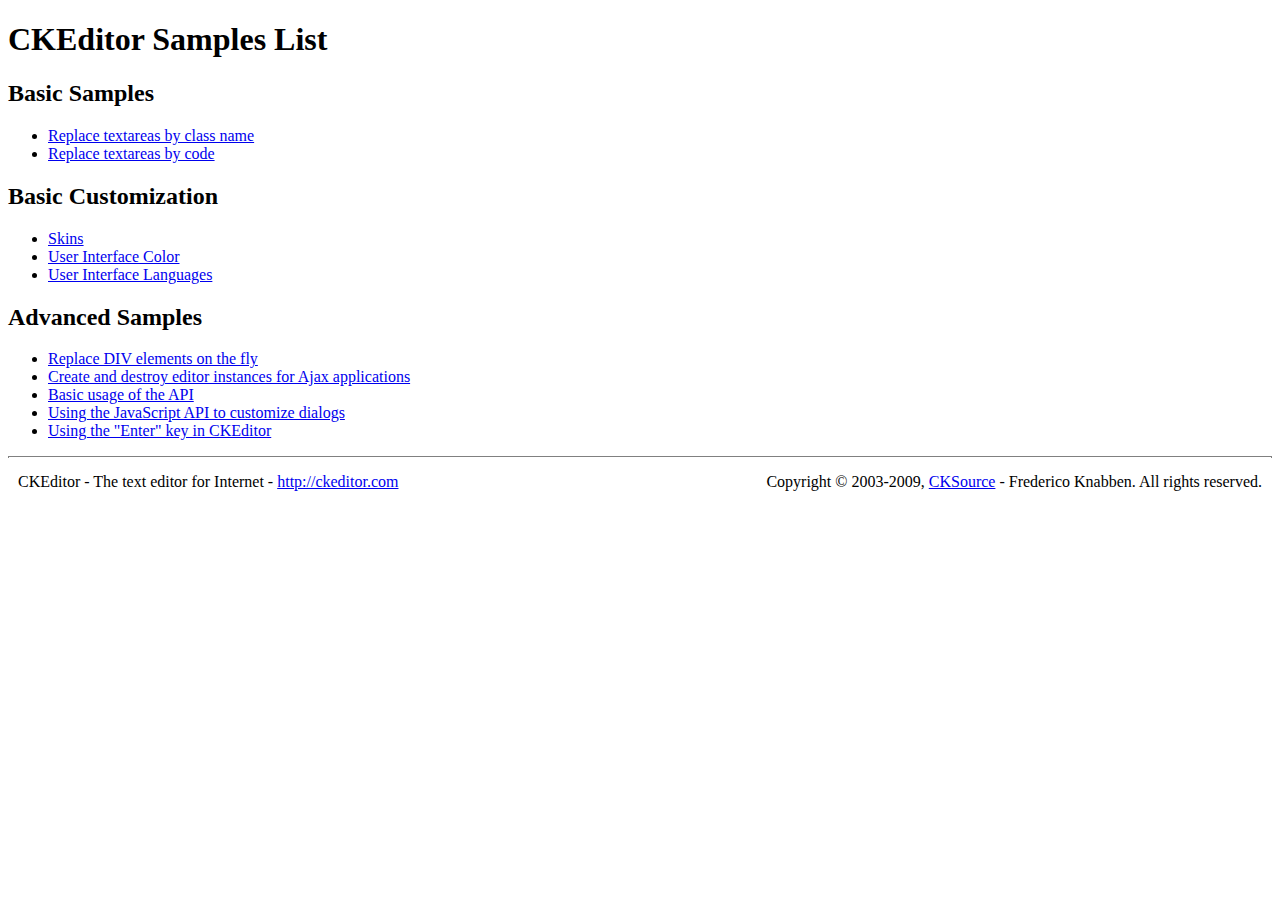
<file: ckeditor/_samples/index.html>
<!DOCTYPE html PUBLIC "-//W3C//DTD XHTML 1.0 Transitional//EN" "http://www.w3.org/TR/xhtml1/DTD/xhtml1-transitional.dtd">
<!--
Copyright (c) 2003-2009, CKSource - Frederico Knabben. All rights reserved.
For licensing, see LICENSE.html or http://ckeditor.com/license
-->
<html xmlns="http://www.w3.org/1999/xhtml">
<head>
	<title>Samples List - CKEditor</title>
	<link type="text/css" rel="stylesheet" href="sample.css" />
</head>
<body>
	<h1>
		CKEditor Samples List
	</h1>
	<h2>
		Basic Samples
	</h2>
	<ul>
		<li><a href="replacebyclass.html">Replace textareas by class name</a></li>
		<li><a href="replacebycode.html">Replace textareas by code</a></li>
	</ul>
	<h2>
		Basic Customization
	</h2>
	<ul>
		<li><a href="skins.html">Skins</a></li>
		<li><a href="ui_color.html">User Interface Color</a></li>
		<li><a href="ui_languages.html">User Interface Languages</a></li>
	</ul>
	<h2>
		Advanced Samples
	</h2>
	<ul>
		<li><a href="divreplace.html">Replace DIV elements on the fly</a>&nbsp; </li>
		<li><a href="ajax.html">Create and destroy editor instances for Ajax applications</a></li>
		<li><a href="api.html">Basic usage of the API</a></li>
		<li><a href="api_dialog.html">Using the JavaScript API to customize dialogs</a></li>
		<li><a href="enterkey.html">Using the "Enter" key in CKEditor</a></li>
	</ul>
	<div id="footer">
		<hr />
		<p>
			CKEditor - The text editor for Internet - <a href="http://ckeditor.com/">http://ckeditor.com</a>
		</p>
		<p id="copy">
			Copyright &copy; 2003-2009, <a href="http://cksource.com/">CKSource</a> - Frederico Knabben. All rights reserved.
		</p>
	</div>
</body>
</html>
</file>
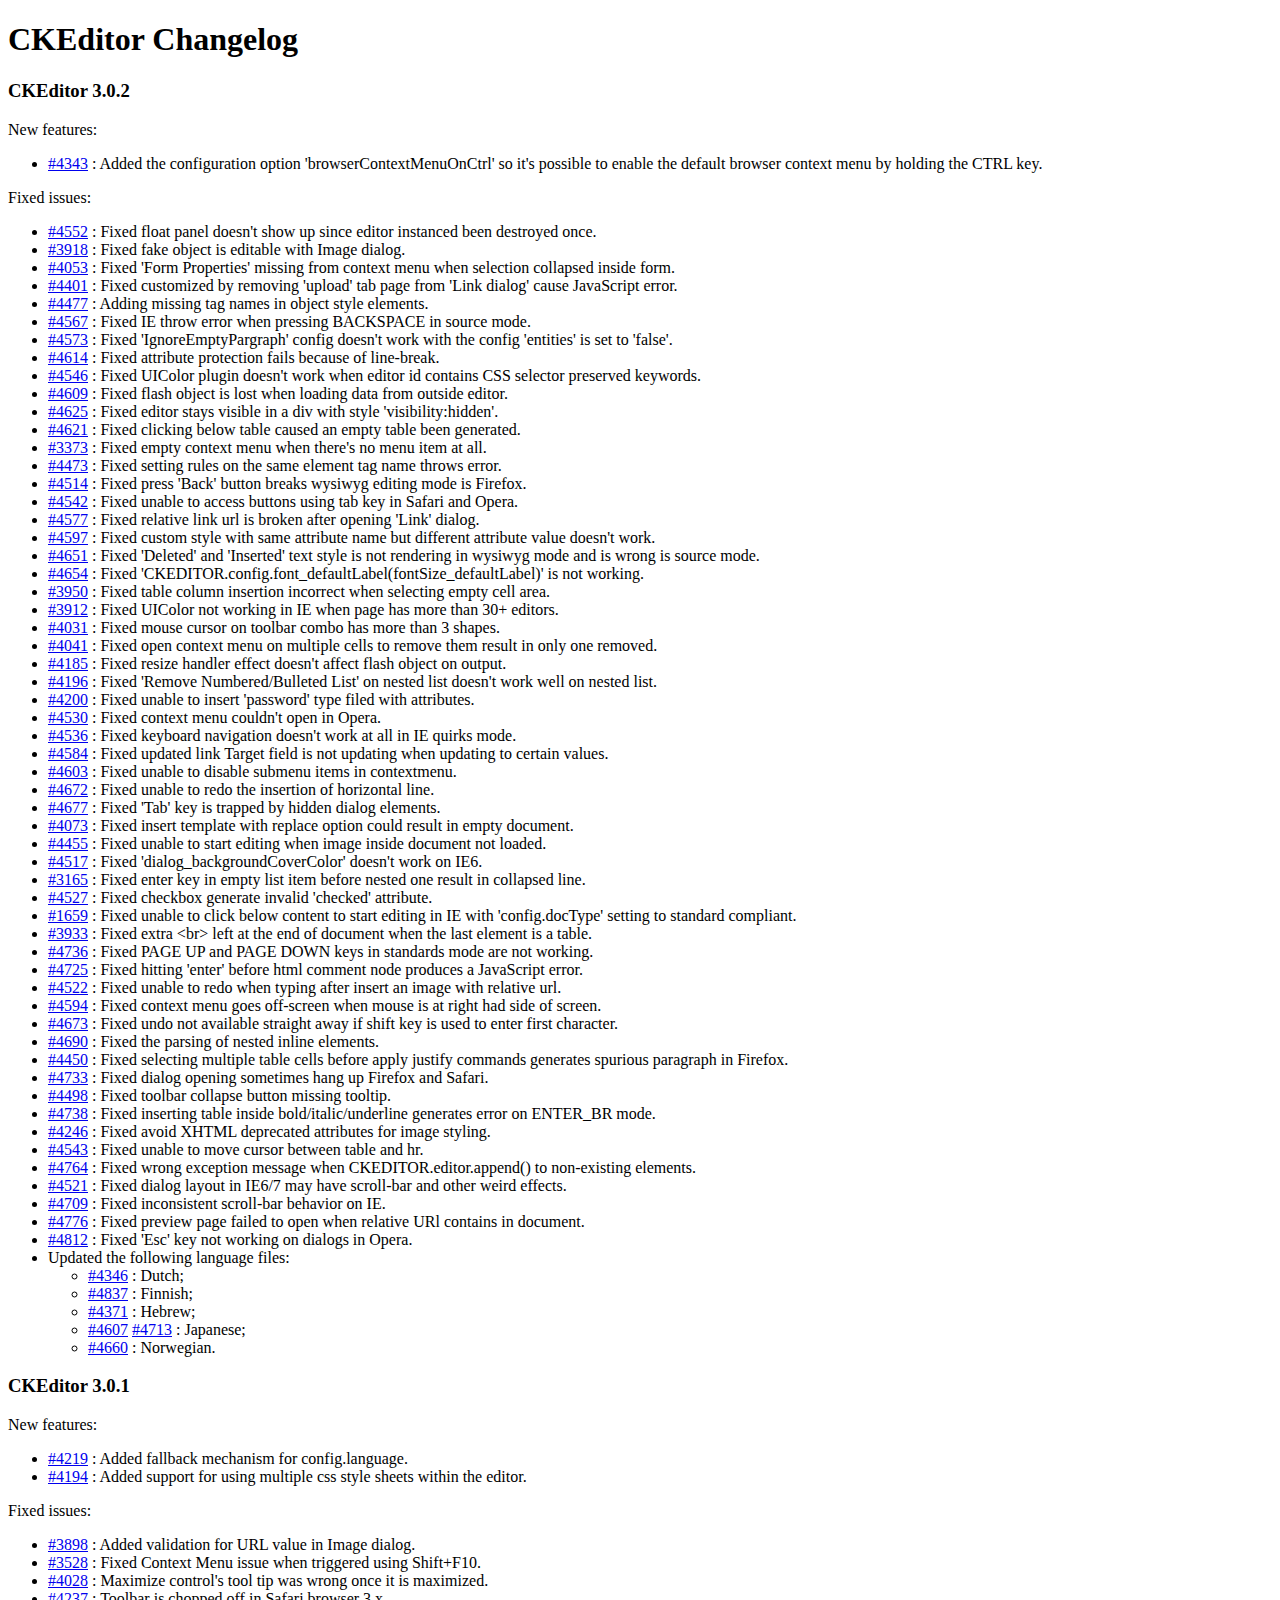
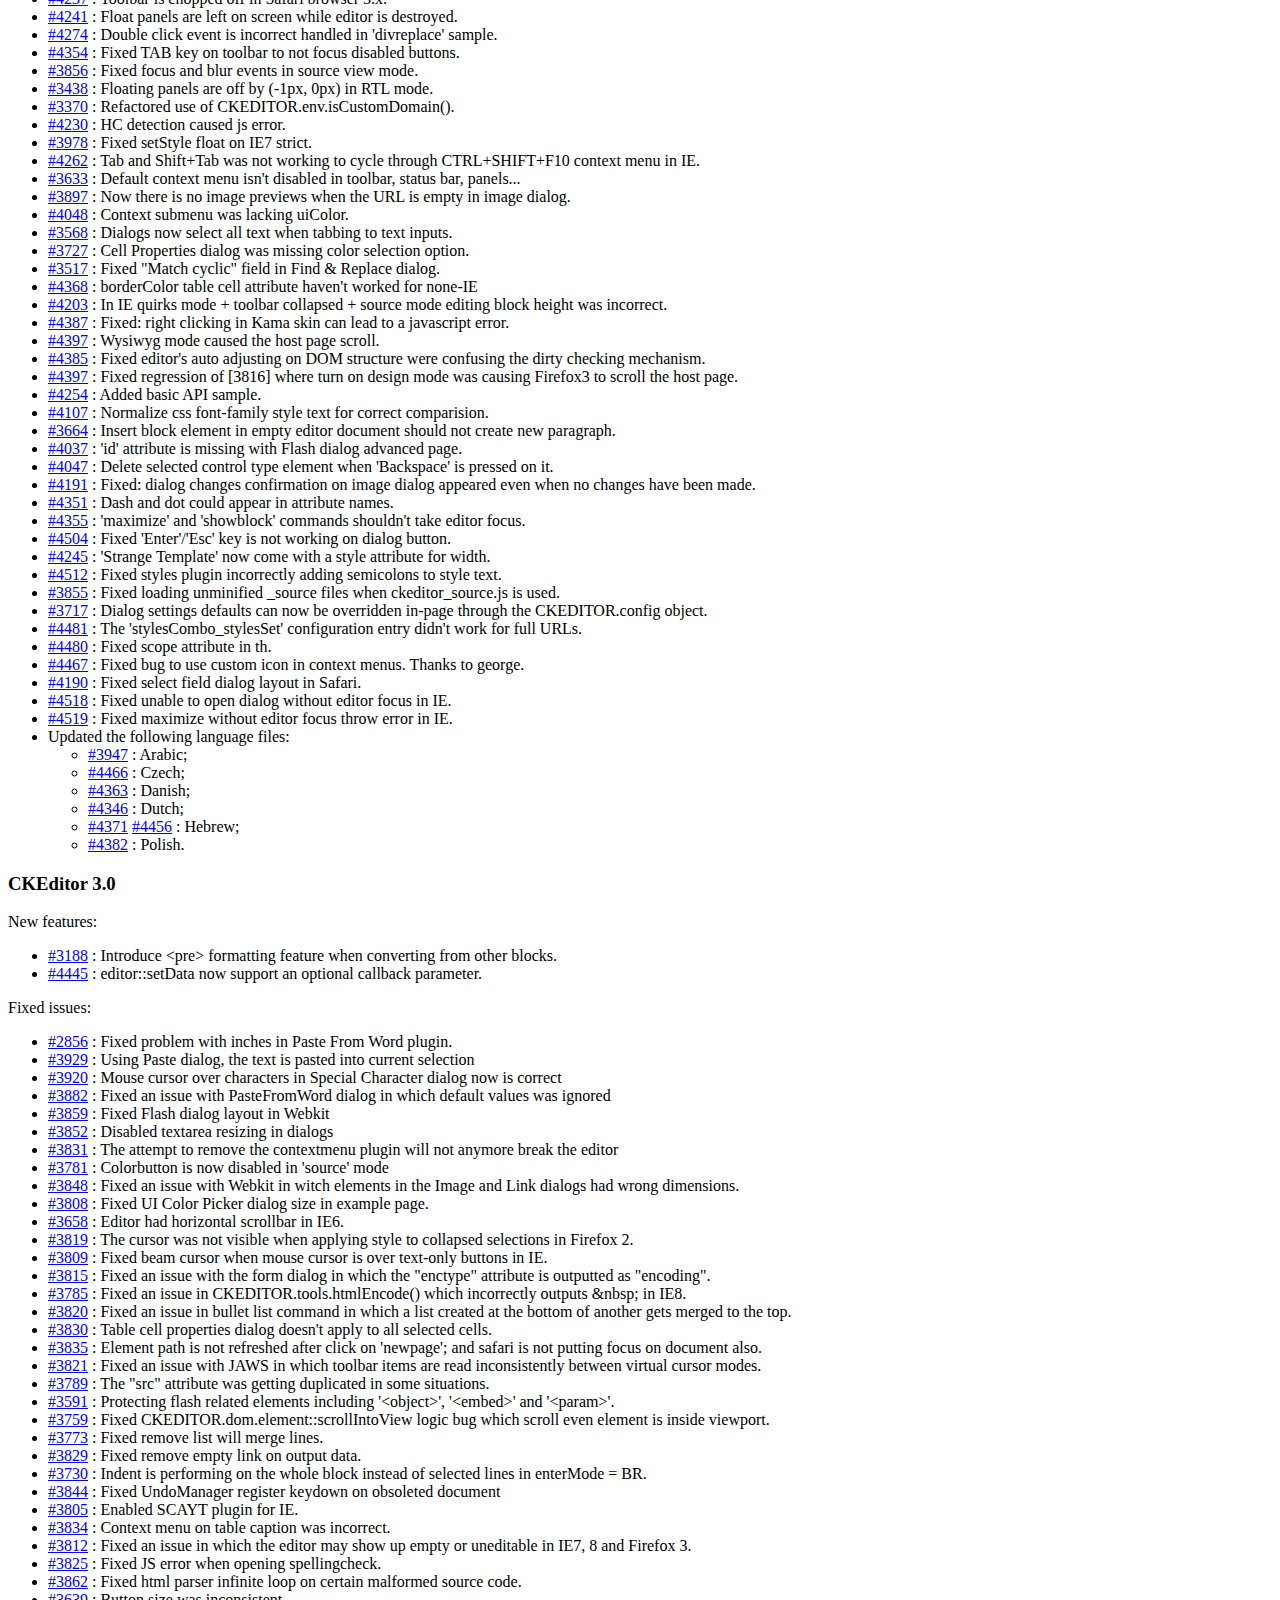
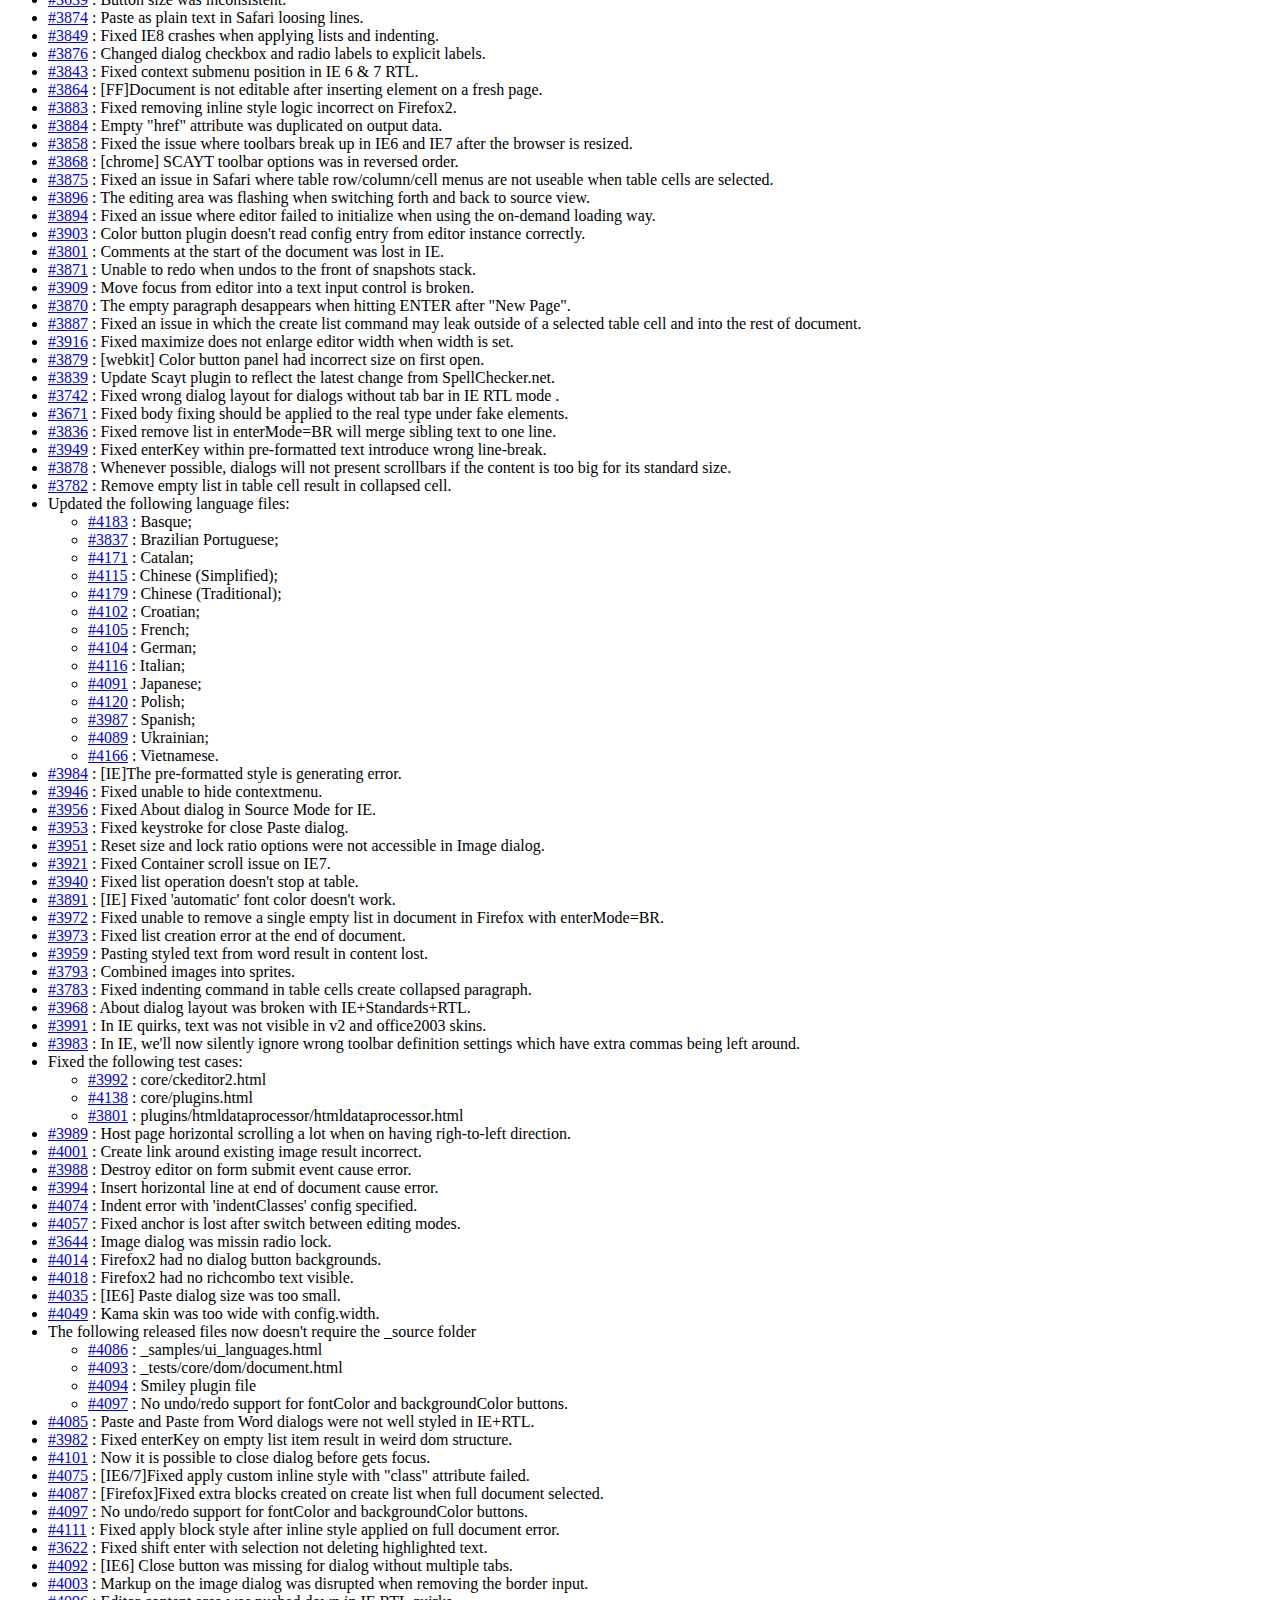
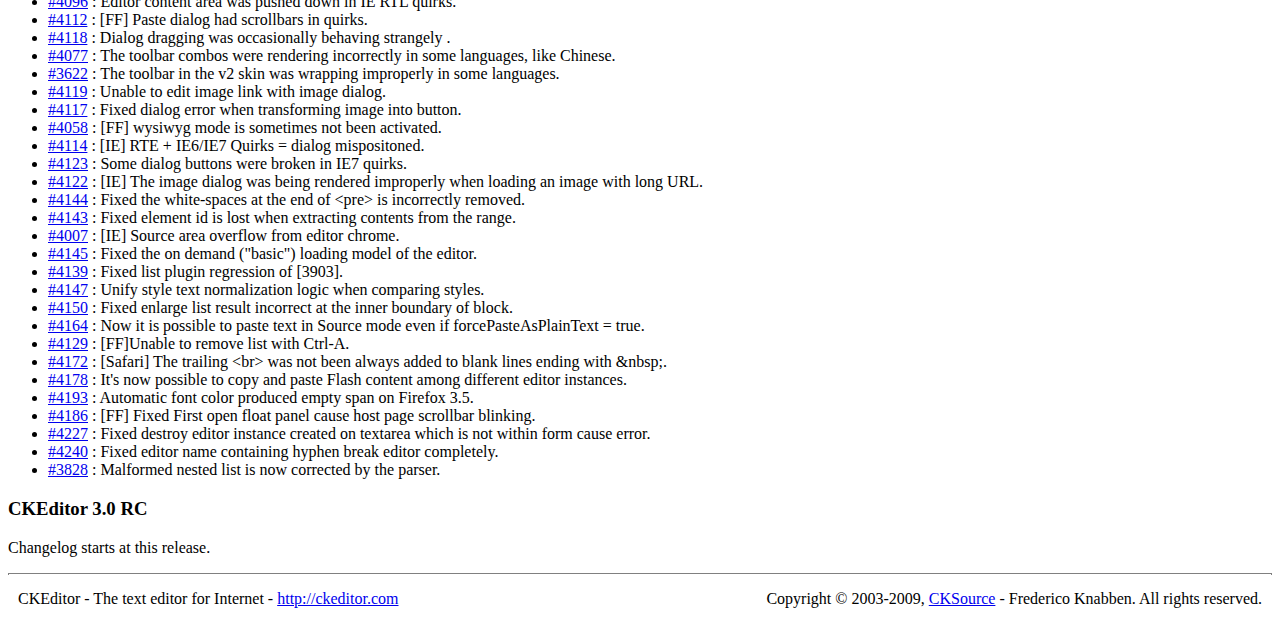
<file: ckeditor/CHANGES.html>
<!DOCTYPE html PUBLIC "-//W3C//DTD XHTML 1.0 Transitional//EN" "http://www.w3.org/TR/xhtml1/DTD/xhtml1-transitional.dtd">
<!--
Copyright (c) 2003-2009, CKSource - Frederico Knabben. All rights reserved.
For licensing, see LICENSE.html or http://ckeditor.com/license
-->
<html xmlns="http://www.w3.org/1999/xhtml">
<head>
	<title>Changelog - CKEditor</title>
	<meta http-equiv="content-type" content="text/html; charset=utf-8" />
	<style type="text/css">

#footer hr
{
	margin: 10px 0 15px 0;
	height: 1px;
	border: solid 1px gray;
	border-bottom: none;
}

#footer p
{
	margin: 0 10px 10px 10px;
	float: left;
}

#footer #copy
{
	float: right;
}

	</style>
</head>
<body>
	<h1>
		CKEditor Changelog
	</h1>
	<h3>
		CKEditor 3.0.2</h3>
	<p>
		New features:</p>
	<ul>
		<li><a href="http://dev.fckeditor.net/ticket/4343">#4343</a> : Added the configuration option &#39;browserContextMenuOnCtrl&#39; so it&#39;s possible to enable the default browser context menu by holding the CTRL key.</li>
	</ul>
	<p>
		Fixed issues:</p>
	<ul>
		<li><a href="http://dev.fckeditor.net/ticket/4552">#4552</a> : Fixed float panel doesn't show up since editor instanced been destroyed once.</li>
		<li><a href="http://dev.fckeditor.net/ticket/3918">#3918</a> : Fixed fake object is editable with Image dialog.</li>
		<li><a href="http://dev.fckeditor.net/ticket/4053">#4053</a> : Fixed 'Form Properties' missing from context menu when selection collapsed inside form.</li>
		<li><a href="http://dev.fckeditor.net/ticket/4401">#4401</a> : Fixed customized by removing 'upload' tab page from 'Link dialog' cause JavaScript error.</li>
		<li><a href="http://dev.fckeditor.net/ticket/4477">#4477</a> : Adding missing tag names in object style elements.</li>
		<li><a href="http://dev.fckeditor.net/ticket/4567">#4567</a> : Fixed IE throw error when pressing BACKSPACE in source mode.</li>
		<li><a href="http://dev.fckeditor.net/ticket/4573">#4573</a> : Fixed 'IgnoreEmptyPargraph' config doesn't work with the config 'entities' is set to 'false'.</li>
		<li><a href="http://dev.fckeditor.net/ticket/4614">#4614</a> : Fixed attribute protection fails because of line-break.</li>
		<li><a href="http://dev.fckeditor.net/ticket/4546">#4546</a> : Fixed UIColor plugin doesn't work when editor id contains CSS selector preserved keywords.</li>
		<li><a href="http://dev.fckeditor.net/ticket/4609">#4609</a> : Fixed flash object is lost when loading data from outside editor.</li>
		<li><a href="http://dev.fckeditor.net/ticket/4625">#4625</a> : Fixed editor stays visible in a div with style 'visibility:hidden'.</li>
		<li><a href="http://dev.fckeditor.net/ticket/4621">#4621</a> : Fixed clicking below table caused an empty table been generated.</li>
		<li><a href="http://dev.fckeditor.net/ticket/3373">#3373</a> : Fixed empty context menu when there's no menu item at all.</li>
		<li><a href="http://dev.fckeditor.net/ticket/4473">#4473</a> : Fixed setting rules on the same element tag name throws error.</li>
		<li><a href="http://dev.fckeditor.net/ticket/4514">#4514</a> : Fixed press 'Back' button breaks wysiwyg editing mode is Firefox.</li>
		<li><a href="http://dev.fckeditor.net/ticket/4542">#4542</a> : Fixed unable to access buttons using tab key in Safari and Opera.</li>
		<li><a href="http://dev.fckeditor.net/ticket/4577">#4577</a> : Fixed relative link url is broken after opening 'Link' dialog.</li>
		<li><a href="http://dev.fckeditor.net/ticket/4597">#4597</a> : Fixed custom style with same attribute name but different attribute value doesn't work.</li>
		<li><a href="http://dev.fckeditor.net/ticket/4651">#4651</a> : Fixed 'Deleted' and 'Inserted' text style is not rendering in wysiwyg mode and is wrong is source mode.</li>
		<li><a href="http://dev.fckeditor.net/ticket/4654">#4654</a> : Fixed 'CKEDITOR.config.font_defaultLabel(fontSize_defaultLabel)' is not working.</li>
		<li><a href="http://dev.fckeditor.net/ticket/3950">#3950</a> : Fixed table column insertion incorrect when selecting empty cell area.</li>
		<li><a href="http://dev.fckeditor.net/ticket/3912">#3912</a> : Fixed UIColor not working in IE when page has more than 30+ editors.</li>
		<li><a href="http://dev.fckeditor.net/ticket/4031">#4031</a> : Fixed mouse cursor on toolbar combo has more than 3 shapes.</li>
		<li><a href="http://dev.fckeditor.net/ticket/4041">#4041</a> : Fixed open context menu on multiple cells to remove them result in only one removed.</li>
		<li><a href="http://dev.fckeditor.net/ticket/4185">#4185</a> : Fixed resize handler effect doesn't affect flash object on output.</li>
		<li><a href="http://dev.fckeditor.net/ticket/4196">#4196</a> : Fixed 'Remove Numbered/Bulleted List' on nested list doesn't work well on nested list.</li>
		<li><a href="http://dev.fckeditor.net/ticket/4200">#4200</a> : Fixed unable to insert 'password' type filed with attributes.</li>
		<li><a href="http://dev.fckeditor.net/ticket/4530">#4530</a> : Fixed context menu couldn't open in Opera.</li>
		<li><a href="http://dev.fckeditor.net/ticket/4536">#4536</a> : Fixed keyboard navigation doesn't work at all in IE quirks mode.</li>
		<li><a href="http://dev.fckeditor.net/ticket/4584">#4584</a> : Fixed updated link Target field is not updating when updating to certain values.</li>
		<li><a href="http://dev.fckeditor.net/ticket/4603">#4603</a> : Fixed unable to disable submenu items in contextmenu.</li>
		<li><a href="http://dev.fckeditor.net/ticket/4672">#4672</a> : Fixed unable to redo the insertion of horizontal line.</li>
		<li><a href="http://dev.fckeditor.net/ticket/4677">#4677</a> : Fixed 'Tab' key is trapped by hidden dialog elements.</li>
		<li><a href="http://dev.fckeditor.net/ticket/4073">#4073</a> : Fixed insert template with replace option could result in empty document.</li>
		<li><a href="http://dev.fckeditor.net/ticket/4455">#4455</a> : Fixed unable to start editing when image inside document not loaded.</li>
		<li><a href="http://dev.fckeditor.net/ticket/4517">#4517</a> : Fixed 'dialog_backgroundCoverColor' doesn't work on IE6.</li>
		<li><a href="http://dev.fckeditor.net/ticket/3165">#3165</a> : Fixed enter key in empty list item before nested one result in collapsed line.</li>
		<li><a href="http://dev.fckeditor.net/ticket/4527">#4527</a> : Fixed checkbox generate invalid 'checked' attribute.</li>
		<li><a href="http://dev.fckeditor.net/ticket/1659">#1659</a> : Fixed unable to click below content to start editing in IE with 'config.docType' setting to standard compliant.</li>
		<li><a href="http://dev.fckeditor.net/ticket/3933">#3933</a> : Fixed extra &lt;br&gt; left at the end of document when the last element is a table.</li>
		<li><a href="http://dev.fckeditor.net/ticket/4736">#4736</a> : Fixed PAGE UP and PAGE DOWN keys in standards mode are not working.</li>
		<li><a href="http://dev.fckeditor.net/ticket/4725">#4725</a> : Fixed hitting 'enter' before html comment node produces a JavaScript error.</li>
		<li><a href="http://dev.fckeditor.net/ticket/4522">#4522</a> : Fixed unable to redo when typing after insert an image with relative url.</li>
		<li><a href="http://dev.fckeditor.net/ticket/4594">#4594</a> : Fixed context menu goes off-screen when mouse is at right had side of screen.</li>
		<li><a href="http://dev.fckeditor.net/ticket/4673">#4673</a> : Fixed undo not available straight away if shift key is used to enter first character.</li>
		<li><a href="http://dev.fckeditor.net/ticket/4690">#4690</a> : Fixed the parsing of nested inline elements.</li>
		<li><a href="http://dev.fckeditor.net/ticket/4450">#4450</a> : Fixed selecting multiple table cells before apply justify commands generates spurious paragraph in Firefox.</li>
		<li><a href="http://dev.fckeditor.net/ticket/4733">#4733</a> : Fixed dialog opening sometimes hang up Firefox and Safari.</li>
		<li><a href="http://dev.fckeditor.net/ticket/4498">#4498</a> : Fixed toolbar collapse button missing tooltip.</li>
		<li><a href="http://dev.fckeditor.net/ticket/4738">#4738</a> : Fixed inserting table inside bold/italic/underline generates error on ENTER_BR mode.</li>
		<li><a href="http://dev.fckeditor.net/ticket/4246">#4246</a> : Fixed avoid XHTML deprecated attributes for image styling.</li>
		<li><a href="http://dev.fckeditor.net/ticket/4543">#4543</a> : Fixed unable to move cursor between table and hr.</li>
		<li><a href="http://dev.fckeditor.net/ticket/4764">#4764</a> : Fixed wrong exception message when CKEDITOR.editor.append() to non-existing elements.</li>
		<li><a href="http://dev.fckeditor.net/ticket/4521">#4521</a> : Fixed dialog layout in IE6/7 may have scroll-bar and other weird effects.</li>
		<li><a href="http://dev.fckeditor.net/ticket/4709">#4709</a> : Fixed inconsistent scroll-bar behavior on IE.</li>
		<li><a href="http://dev.fckeditor.net/ticket/4776">#4776</a> : Fixed preview page failed to open when relative URl contains in document.</li>
		<li><a href="http://dev.fckeditor.net/ticket/4812">#4812</a> : Fixed 'Esc' key not working on dialogs in Opera.</li>
		<li>Updated the following language files:<ul>
			<li><a href="http://dev.fckeditor.net/ticket/4346">#4346</a> : Dutch;</li>
			<li><a href="http://dev.fckeditor.net/ticket/4837">#4837</a> : Finnish;</li>
			<li><a href="http://dev.fckeditor.net/ticket/4371">#4371</a> : Hebrew;</li>
			<li><a href="http://dev.fckeditor.net/ticket/4371">#4607</a> <a href="http://dev.fckeditor.net/ticket/4713">#4713</a> : Japanese;</li>
			<li><a href="http://dev.fckeditor.net/ticket/4660">#4660</a> : Norwegian.</li>
		</ul></li>
	</ul>
	<h3>
		CKEditor 3.0.1</h3>
	<p>
		New features:</p>
	<ul>
		<li><a href="http://dev.fckeditor.net/ticket/4219">#4219</a> : Added fallback mechanism for config.language.</li>
		<li><a href="http://dev.fckeditor.net/ticket/4194">#4194</a> : Added support for using multiple css style sheets within the editor.</li>
	</ul>
	<p>
		Fixed issues:</p>
	<ul>
		<li><a href="http://dev.fckeditor.net/ticket/3898">#3898</a> : Added validation for URL value in Image dialog.</li>
		<li><a href="http://dev.fckeditor.net/ticket/3528">#3528</a> : Fixed Context Menu issue when triggered using Shift+F10.</li>
		<li><a href="http://dev.fckeditor.net/ticket/4028">#4028</a> : Maximize control's tool tip was wrong once it is maximized.</li>
		<li><a href="http://dev.fckeditor.net/ticket/4237">#4237</a> : Toolbar is chopped off in Safari browser 3.x.</li>
		<li><a href="http://dev.fckeditor.net/ticket/4241">#4241</a> : Float panels are left on screen while editor is destroyed.</li>
		<li><a href="http://dev.fckeditor.net/ticket/4274">#4274</a> : Double click event is incorrect handled in 'divreplace' sample.</li>
		<li><a href="http://dev.fckeditor.net/ticket/4354">#4354</a> : Fixed TAB key on toolbar to not focus disabled buttons.</li>
		<li><a href="http://dev.fckeditor.net/ticket/3856">#3856</a> : Fixed focus and blur events in source view mode.</li>
		<li><a href="http://dev.fckeditor.net/ticket/3438">#3438</a> : Floating panels are off by (-1px, 0px) in RTL mode.</li>
		<li><a href="http://dev.fckeditor.net/ticket/3370">#3370</a> : Refactored use of CKEDITOR.env.isCustomDomain().</li>
		<li><a href="http://dev.fckeditor.net/ticket/4230">#4230</a> : HC detection caused js error.</li>
		<li><a href="http://dev.fckeditor.net/ticket/3978">#3978</a> : Fixed setStyle float on IE7 strict.</li>
		<li><a href="http://dev.fckeditor.net/ticket/4262">#4262</a> : Tab and Shift+Tab was not working to cycle through CTRL+SHIFT+F10 context menu in IE.</li>
		<li><a href="http://dev.fckeditor.net/ticket/3633">#3633</a> : Default context menu isn't disabled in toolbar, status bar, panels...</li>
		<li><a href="http://dev.fckeditor.net/ticket/3897">#3897</a> : Now there is no image previews when the URL is empty in image dialog.</li>
		<li><a href="http://dev.fckeditor.net/ticket/4048">#4048</a> : Context submenu was lacking uiColor.</li>
		<li><a href="http://dev.fckeditor.net/ticket/3568">#3568</a> : Dialogs now select all text when tabbing to text inputs.</li>
		<li><a href="http://dev.fckeditor.net/ticket/3727">#3727</a> : Cell Properties dialog was missing color selection option.</li>
		<li><a href="http://dev.fckeditor.net/ticket/3517">#3517</a> : Fixed "Match cyclic" field in Find & Replace dialog.</li>
		<li><a href="http://dev.fckeditor.net/ticket/4368">#4368</a> : borderColor table cell attribute haven't worked for none-IE</li>
		<li><a href="http://dev.fckeditor.net/ticket/4203">#4203</a> : In IE quirks mode + toolbar collapsed + source mode editing block height was incorrect.</li>
		<li><a href="http://dev.fckeditor.net/ticket/4387">#4387</a> : Fixed: right clicking in Kama skin can lead to a javascript error.</li>
		<li><a href="http://dev.fckeditor.net/ticket/4397">#4397</a> : Wysiwyg mode caused the host page scroll.</li>
		<li><a href="http://dev.fckeditor.net/ticket/4385">#4385</a> : Fixed editor's auto adjusting on DOM structure were confusing the dirty checking mechanism.</li>
		<li><a href="http://dev.fckeditor.net/ticket/4397">#4397</a> : Fixed regression of [3816] where turn on design mode was causing Firefox3 to scroll the host page.</li>
		<li><a href="http://dev.fckeditor.net/ticket/4254">#4254</a> : Added basic API sample.</li>
		<li><a href="http://dev.fckeditor.net/ticket/4107">#4107</a> : Normalize css font-family style text for correct comparision.</li>
		<li><a href="http://dev.fckeditor.net/ticket/3664">#3664</a> : Insert block element in empty editor document should not create new paragraph.</li>
		<li><a href="http://dev.fckeditor.net/ticket/4037">#4037</a> : 'id' attribute is missing with Flash dialog advanced page.</li>
		<li><a href="http://dev.fckeditor.net/ticket/4047">#4047</a> : Delete selected control type element when 'Backspace' is pressed on it.</li>
		<li><a href="http://dev.fckeditor.net/ticket/4191">#4191</a> : Fixed: dialog changes confirmation on image dialog appeared even when no changes have been made.</li>
		<li><a href="http://dev.fckeditor.net/ticket/4351">#4351</a> : Dash and dot could appear in attribute names.</li>
		<li><a href="http://dev.fckeditor.net/ticket/4355">#4355</a> : 'maximize' and 'showblock' commands shouldn't take editor focus.</li>
		<li><a href="http://dev.fckeditor.net/ticket/4504">#4504</a> : Fixed 'Enter'/'Esc' key is not working on dialog button.</li>
		<li><a href="http://dev.fckeditor.net/ticket/4245">#4245</a> : 'Strange Template' now come with a style attribute for width.</li>
		<li><a href="http://dev.fckeditor.net/ticket/4512">#4512</a> : Fixed styles plugin incorrectly adding semicolons to style text.</li>
		<li><a href="http://dev.fckeditor.net/ticket/3855">#3855</a> : Fixed loading unminified _source files when ckeditor_source.js is used.</li>
		<li><a href="http://dev.fckeditor.net/ticket/3717">#3717</a> : Dialog settings defaults can now be overridden in-page through the CKEDITOR.config object.</li>
		<li><a href="http://dev.fckeditor.net/ticket/4481">#4481</a> : The 'stylesCombo_stylesSet' configuration entry didn't work for full URLs.</li>
		<li><a href="http://dev.fckeditor.net/ticket/4480">#4480</a> : Fixed scope attribute in th.</li>
		<li><a href="http://dev.fckeditor.net/ticket/4467">#4467</a> : Fixed bug to use custom icon in context menus. Thanks to george.</li>
		<li><a href="http://dev.fckeditor.net/ticket/4190">#4190</a> : Fixed select field dialog layout in Safari.</li>
		<li><a href="http://dev.fckeditor.net/ticket/4518">#4518</a> : Fixed unable to open dialog without editor focus in IE.</li>
		<li><a href="http://dev.fckeditor.net/ticket/4519">#4519</a> : Fixed maximize without editor focus throw error in IE.</li>
		<li>Updated the following language files:<ul>
			<li><a href="http://dev.fckeditor.net/ticket/3947">#3947</a> : Arabic;</li>
			<li><a href="http://dev.fckeditor.net/ticket/4466">#4466</a> : Czech;</li>
			<li><a href="http://dev.fckeditor.net/ticket/4363">#4363</a> : Danish;</li>
			<li><a href="http://dev.fckeditor.net/ticket/4346">#4346</a> : Dutch;</li>
			<li><a href="http://dev.fckeditor.net/ticket/4371">#4371</a> <a href="http://dev.fckeditor.net/ticket/4456">#4456</a> : Hebrew;</li>
			<li><a href="http://dev.fckeditor.net/ticket/4382">#4382</a> : Polish.</li>
		</ul></li>
	</ul>
	<h3>
		CKEditor 3.0</h3>
	<p>
		New features:</p>
	<ul>
	<li><a href="http://dev.fckeditor.net/ticket/3188">#3188</a> : Introduce
		&lt;pre&gt; formatting feature when converting from other blocks.</li>
	<li><a href="http://dev.fckeditor.net/ticket/4445">#4445</a> : editor::setData now support an optional callback parameter.</li>
	</ul>
	<p>
		Fixed issues:</p>
	<ul>
		<li><a href="http://dev.fckeditor.net/ticket/2856">#2856</a> : Fixed problem with inches in Paste From Word plugin.</li>
		<li><a href="http://dev.fckeditor.net/ticket/3929">#3929</a> : Using Paste dialog,
			the text is pasted into current selection</li>
		<li><a href="http://dev.fckeditor.net/ticket/3920">#3920</a> : Mouse cursor over characters in
			Special Character dialog now is correct</li>
		<li><a href="http://dev.fckeditor.net/ticket/3882">#3882</a> : Fixed an issue
			with PasteFromWord dialog in which default values was ignored</li>
		<li><a href="http://dev.fckeditor.net/ticket/3859">#3859</a> : Fixed Flash dialog layout in Webkit</li>
		<li><a href="http://dev.fckeditor.net/ticket/3852">#3852</a> : Disabled textarea resizing in dialogs</li>
		<li><a href="http://dev.fckeditor.net/ticket/3831">#3831</a> : The attempt to remove the contextmenu plugin
			will not anymore break the editor</li>
		<li><a href="http://dev.fckeditor.net/ticket/3781">#3781</a> : Colorbutton is now disabled in 'source' mode</li>
		<li><a href="http://dev.fckeditor.net/ticket/3848">#3848</a> : Fixed an issue with Webkit in witch
			elements in the Image and Link dialogs had wrong dimensions.</li>
		<li><a href="http://dev.fckeditor.net/ticket/3808">#3808</a> : Fixed UI Color Picker dialog size in example page.</li>
		<li><a href="http://dev.fckeditor.net/ticket/3658">#3658</a> : Editor had horizontal scrollbar in IE6.</li>
		<li><a href="http://dev.fckeditor.net/ticket/3819">#3819</a> : The cursor was not visible
			when applying style to collapsed selections in Firefox 2.</li>
		<li><a href="http://dev.fckeditor.net/ticket/3809">#3809</a> : Fixed beam cursor
			when mouse cursor is over text-only buttons in IE.</li>
		<li><a href="http://dev.fckeditor.net/ticket/3815">#3815</a> : Fixed an issue
			with the form dialog in which the "enctype" attribute is outputted as "encoding".</li>
		<li><a href="http://dev.fckeditor.net/ticket/3785">#3785</a> : Fixed an issue
			in CKEDITOR.tools.htmlEncode() which incorrectly outputs &amp;nbsp; in IE8.</li>
		<li><a href="http://dev.fckeditor.net/ticket/3820">#3820</a> : Fixed an issue in
			bullet list command in which a list created at the bottom of another gets merged to the top.
			</li>
		<li><a href="http://dev.fckeditor.net/ticket/3830">#3830</a> : Table cell properties dialog
			doesn't apply to all selected cells.</li>
		<li><a href="http://dev.fckeditor.net/ticket/3835">#3835</a> : Element path is not refreshed
			after click on 'newpage'; and safari is not putting focus on document also.
			</li>
		<li><a href="http://dev.fckeditor.net/ticket/3821">#3821</a> : Fixed an issue with JAWS in which
			toolbar items are read inconsistently between virtual cursor modes.</li>
		<li><a href="http://dev.fckeditor.net/ticket/3789">#3789</a> : The &quot;src&quot; attribute
			was getting duplicated in some situations.</li>
		<li><a href="http://dev.fckeditor.net/ticket/3591">#3591</a> : Protecting flash related elements
			including '&lt;object&gt;', '&lt;embed&gt;' and '&lt;param&gt;'.
			</li>
		<li><a href="http://dev.fckeditor.net/ticket/3759">#3759</a> : Fixed CKEDITOR.dom.element::scrollIntoView
			logic bug which scroll even element is inside viewport.
			</li>
		<li><a href="http://dev.fckeditor.net/ticket/3773">#3773</a> : Fixed remove list will merge lines.
			</li>
		<li><a href="http://dev.fckeditor.net/ticket/3829">#3829</a> : Fixed remove empty link on output data.</li>
		<li><a href="http://dev.fckeditor.net/ticket/3730">#3730</a> : Indent is performing on the whole
			block instead of selected lines in enterMode = BR.</li>
		<li><a href="http://dev.fckeditor.net/ticket/3844">#3844</a> : Fixed UndoManager register keydown on obsoleted document</li>
		<li><a href="http://dev.fckeditor.net/ticket/3805">#3805</a> : Enabled SCAYT plugin for IE.</li>
		<li><a href="http://dev.fckeditor.net/ticket/3834">#3834</a> : Context menu on table caption was incorrect.</li>
		<li><a href="http://dev.fckeditor.net/ticket/3812">#3812</a> : Fixed an issue in which the editor
			may show up empty or uneditable in IE7, 8 and Firefox 3.</li>
		<li><a href="http://dev.fckeditor.net/ticket/3825">#3825</a> : Fixed JS error when opening spellingcheck.</li>
		<li><a href="http://dev.fckeditor.net/ticket/3862">#3862</a> : Fixed html parser infinite loop on certain malformed
			source code.</li>
		<li><a href="http://dev.fckeditor.net/ticket/3639">#3639</a> : Button size was inconsistent.</li>
		<li><a href="http://dev.fckeditor.net/ticket/3874">#3874</a> : Paste as plain text in Safari loosing lines.</li>
		<li><a href="http://dev.fckeditor.net/ticket/3849">#3849</a> : Fixed IE8 crashes when applying lists and indenting.</li>
		<li><a href="http://dev.fckeditor.net/ticket/3876">#3876</a> : Changed dialog checkbox and radio labels to explicit labels.</li>
		<li><a href="http://dev.fckeditor.net/ticket/3843">#3843</a> : Fixed context submenu position in IE 6 & 7 RTL.</li>
		<li><a href="http://dev.fckeditor.net/ticket/3864">#3864</a> : [FF]Document is not editable after inserting element on a fresh page.</li>
		<li><a href="http://dev.fckeditor.net/ticket/3883">#3883</a> : Fixed removing inline style logic incorrect on Firefox2.</li>
		<li><a href="http://dev.fckeditor.net/ticket/3884">#3884</a> : Empty "href" attribute was duplicated on output data.</li>
		<li><a href="http://dev.fckeditor.net/ticket/3858">#3858</a> : Fixed the issue where toolbars
			break up in IE6 and IE7 after the browser is resized.</li>
		<li><a href="http://dev.fckeditor.net/ticket/3868">#3868</a> : [chrome] SCAYT toolbar options was in reversed order.</li>
		<li><a href="http://dev.fckeditor.net/ticket/3875">#3875</a> : Fixed an issue in Safari where
			table row/column/cell menus are not useable when table cells are selected.</li>
		<li><a href="http://dev.fckeditor.net/ticket/3896">#3896</a> : The editing area was
			flashing when switching forth and back to source view.</li>
		<li><a href="http://dev.fckeditor.net/ticket/3894">#3894</a> : Fixed an issue where editor failed to initialize when using the on-demand loading way.</li>
		<li><a href="http://dev.fckeditor.net/ticket/3903">#3903</a> : Color button plugin doesn't read config entry from editor instance correctly.</li>
		<li><a href="http://dev.fckeditor.net/ticket/3801">#3801</a> : Comments at the start of the document was lost in IE.</li>
		<li><a href="http://dev.fckeditor.net/ticket/3871">#3871</a> : Unable to redo when undos to the front of snapshots stack.</li>
		<li><a href="http://dev.fckeditor.net/ticket/3909">#3909</a> : Move focus from editor into a text input control is broken.</li>
		<li><a href="http://dev.fckeditor.net/ticket/3870">#3870</a> : The empty paragraph
			desappears when hitting ENTER after &quot;New Page&quot;.</li>
 		<li><a href="http://dev.fckeditor.net/ticket/3887">#3887</a> : Fixed an issue in which the create
 			list command may leak outside of a selected table cell and into the rest of document.</li>
 		<li><a href="http://dev.fckeditor.net/ticket/3916">#3916</a> : Fixed maximize does not enlarge editor width when width is set.</li>
		<li><a href="http://dev.fckeditor.net/ticket/3879">#3879</a> : [webkit] Color button panel had incorrect size on first open.</li>
		<li><a href="http://dev.fckeditor.net/ticket/3839">#3839</a> : Update Scayt plugin to reflect the latest change from SpellChecker.net.</li>
		<li><a href="http://dev.fckeditor.net/ticket/3742">#3742</a> : Fixed wrong dialog layout for dialogs without tab bar in IE RTL mode .</li>
		<li><a href="http://dev.fckeditor.net/ticket/3671">#3671</a> : Fixed body fixing should be applied to the real type under fake elements.</li>
		<li><a href="http://dev.fckeditor.net/ticket/3836">#3836</a> : Fixed remove list in enterMode=BR will merge sibling text to one line.</li>
		<li><a href="http://dev.fckeditor.net/ticket/3949">#3949</a> : Fixed enterKey within pre-formatted text introduce wrong line-break.</li>
		<li><a href="http://dev.fckeditor.net/ticket/3878">#3878</a> : Whenever possible,
		dialogs will not present scrollbars if the content is too big for its standard
		size.</li>
		<li><a href="http://dev.fckeditor.net/ticket/3782">#3782</a> : Remove empty list in table cell result in collapsed cell.</li>
		<li>Updated the following language files:<ul>
			<li><a href="http://dev.fckeditor.net/ticket/4183">#4183</a> : Basque;</li>
			<li><a href="http://dev.fckeditor.net/ticket/3837">#3837</a> : Brazilian Portuguese;</li>
			<li><a href="http://dev.fckeditor.net/ticket/4171">#4171</a> : Catalan;</li>
			<li><a href="http://dev.fckeditor.net/ticket/4115">#4115</a> : Chinese (Simplified);</li>
			<li><a href="http://dev.fckeditor.net/ticket/4179">#4179</a> : Chinese (Traditional);</li>
			<li><a href="http://dev.fckeditor.net/ticket/4102">#4102</a> : Croatian;</li>
			<li><a href="http://dev.fckeditor.net/ticket/4105">#4105</a> : French;</li>
			<li><a href="http://dev.fckeditor.net/ticket/4104">#4104</a> : German;</li>
			<li><a href="http://dev.fckeditor.net/ticket/4116">#4116</a> : Italian;</li>
			<li><a href="http://dev.fckeditor.net/ticket/4091">#4091</a> : Japanese;</li>
			<li><a href="http://dev.fckeditor.net/ticket/4120">#4120</a> : Polish;</li>
			<li><a href="http://dev.fckeditor.net/ticket/3987">#3987</a> : Spanish;</li>
			<li><a href="http://dev.fckeditor.net/ticket/4089">#4089</a> : Ukrainian;</li>
			<li><a href="http://dev.fckeditor.net/ticket/4166">#4166</a> : Vietnamese.</li>
		</ul></li>
		<li><a href="http://dev.fckeditor.net/ticket/3984">#3984</a> : [IE]The pre-formatted style is generating error.</li>
		<li><a href="http://dev.fckeditor.net/ticket/3946">#3946</a> : Fixed unable to hide contextmenu.</li>
		<li><a href="http://dev.fckeditor.net/ticket/3956">#3956</a> : Fixed About dialog in Source Mode for IE.</li>
		<li><a href="http://dev.fckeditor.net/ticket/3953">#3953</a> : Fixed keystroke for close Paste dialog.</li>
		<li><a href="http://dev.fckeditor.net/ticket/3951">#3951</a> : Reset size and lock ratio options were not accessible in Image dialog.</li>
		<li><a href="http://dev.fckeditor.net/ticket/3921">#3921</a> : Fixed Container scroll issue on IE7.</li>
		<li><a href="http://dev.fckeditor.net/ticket/3940">#3940</a> : Fixed list operation doesn't stop at table.</li>
		<li><a href="http://dev.fckeditor.net/ticket/3891">#3891</a> : [IE] Fixed 'automatic' font color doesn't work.</li>
		<li><a href="http://dev.fckeditor.net/ticket/3972">#3972</a> : Fixed unable to remove a single empty list in document in Firefox with enterMode=BR.</li>
		<li><a href="http://dev.fckeditor.net/ticket/3973">#3973</a> : Fixed list creation error at the end of document.</li>
		<li><a href="http://dev.fckeditor.net/ticket/3959">#3959</a> : Pasting styled text from word result in content lost.</li>
		<li><a href="http://dev.fckeditor.net/ticket/3793">#3793</a> : Combined images into sprites.</li>
		<li><a href="http://dev.fckeditor.net/ticket/3783">#3783</a> : Fixed indenting command in table cells create collapsed paragraph.</li>
		<li><a href="http://dev.fckeditor.net/ticket/3968">#3968</a> : About dialog layout was broken with IE+Standards+RTL.</li>
		<li><a href="http://dev.fckeditor.net/ticket/3991">#3991</a> : In IE quirks, text was not visible in v2 and office2003 skins.</li>
		<li><a href="http://dev.fckeditor.net/ticket/3983">#3983</a> : In IE, we&#39;ll now
			silently ignore wrong toolbar definition settings which have extra commas being
			left around.</li>
		<li>Fixed the following test cases:<ul>
			<li><a href="http://dev.fckeditor.net/ticket/3992">#3992</a> : core/ckeditor2.html</li>
			<li><a href="http://dev.fckeditor.net/ticket/4138">#4138</a> : core/plugins.html</li>
			<li><a href="http://dev.fckeditor.net/ticket/3801">#3801</a> : plugins/htmldataprocessor/htmldataprocessor.html</li>
		</ul></li>
		<li><a href="http://dev.fckeditor.net/ticket/3989">#3989</a> : Host page horizontal scrolling a lot when on having righ-to-left direction.</li>
		<li><a href="http://dev.fckeditor.net/ticket/4001">#4001</a> : Create link around existing image result incorrect.</li>
		<li><a href="http://dev.fckeditor.net/ticket/3988">#3988</a> : Destroy editor on form submit event cause error.</li>
		<li><a href="http://dev.fckeditor.net/ticket/3994">#3994</a> : Insert horizontal line at end of document cause error.</li>
		<li><a href="http://dev.fckeditor.net/ticket/4074">#4074</a> : Indent error with 'indentClasses' config specified.</li>
		<li><a href="http://dev.fckeditor.net/ticket/4057">#4057</a> : Fixed anchor is lost after switch between editing modes.</li>
		<li><a href="http://dev.fckeditor.net/ticket/3644">#3644</a> : Image dialog was missin radio lock.</li>
		<li><a href="http://dev.fckeditor.net/ticket/4014">#4014</a> : Firefox2 had no dialog button backgrounds.</li>
		<li><a href="http://dev.fckeditor.net/ticket/4018">#4018</a> : Firefox2 had no richcombo text visible.</li>
		<li><a href="http://dev.fckeditor.net/ticket/4035">#4035</a> : [IE6] Paste dialog size was too small.</li>
		<li><a href="http://dev.fckeditor.net/ticket/4049">#4049</a> : Kama skin was too wide with config.width.</li>
		<li>The following released files now doesn't require the _source folder<ul>
			<li><a href="http://dev.fckeditor.net/ticket/4086">#4086</a> : _samples/ui_languages.html</li>
			<li><a href="http://dev.fckeditor.net/ticket/4093">#4093</a> : _tests/core/dom/document.html</li>
			<li><a href="http://dev.fckeditor.net/ticket/4094">#4094</a> : Smiley plugin file</li>
			<li><a href="http://dev.fckeditor.net/ticket/4097">#4097</a> : No undo/redo support for fontColor and backgroundColor buttons.</li>
		</ul></li>
		<li><a href="http://dev.fckeditor.net/ticket/4085">#4085</a> : Paste and Paste from Word dialogs were not well styled in IE+RTL.</li>
		<li><a href="http://dev.fckeditor.net/ticket/3982">#3982</a> : Fixed enterKey on empty list item result in weird dom structure.</li>
		<li><a href="http://dev.fckeditor.net/ticket/4101">#4101</a> : Now it is possible to close dialog before gets focus.</li>
		<li><a href="http://dev.fckeditor.net/ticket/4075">#4075</a> : [IE6/7]Fixed apply custom inline style with "class" attribute failed.</li>
		<li><a href="http://dev.fckeditor.net/ticket/4087">#4087</a> : [Firefox]Fixed extra blocks created on create list when full document selected.</li>
		<li><a href="http://dev.fckeditor.net/ticket/4097">#4097</a> : No undo/redo support for fontColor and backgroundColor buttons.</li>
		<li><a href="http://dev.fckeditor.net/ticket/4111">#4111</a> : Fixed apply block style after inline style applied on full document error.</li>
		<li><a href="http://dev.fckeditor.net/ticket/3622">#3622</a> : Fixed shift enter with selection not deleting highlighted text.</li>
		<li><a href="http://dev.fckeditor.net/ticket/4092">#4092</a> : [IE6] Close button was missing for dialog without multiple tabs.</li>
		<li><a href="http://dev.fckeditor.net/ticket/4003">#4003</a> : Markup on the image dialog was disrupted when removing the border input.</li>
		<li><a href="http://dev.fckeditor.net/ticket/4096">#4096</a> : Editor content area was pushed down in IE RTL quirks.</li>
		<li><a href="http://dev.fckeditor.net/ticket/4112">#4112</a> : [FF] Paste dialog had scrollbars in quirks.</li>
		<li><a href="http://dev.fckeditor.net/ticket/4118">#4118</a> : Dialog dragging was
			occasionally behaving strangely .</li>
		<li><a href="http://dev.fckeditor.net/ticket/4077">#4077</a> : The toolbar combos
			were rendering incorrectly in some languages, like Chinese.</li>
		<li><a href="http://dev.fckeditor.net/ticket/3622">#3622</a> : The toolbar in the v2
			skin was wrapping improperly in some languages.</li>
		<li><a href="http://dev.fckeditor.net/ticket/4119">#4119</a> : Unable to edit image link with image dialog.</li>
		<li><a href="http://dev.fckeditor.net/ticket/4117">#4117</a> : Fixed dialog error when transforming image into button.</li>
		<li><a href="http://dev.fckeditor.net/ticket/4058">#4058</a> : [FF] wysiwyg mode is sometimes not been activated.</li>
		<li><a href="http://dev.fckeditor.net/ticket/4114">#4114</a> : [IE] RTE + IE6/IE7 Quirks = dialog mispositoned.</li>
		<li><a href="http://dev.fckeditor.net/ticket/4123">#4123</a> : Some dialog buttons were broken in IE7 quirks.</li>
		<li><a href="http://dev.fckeditor.net/ticket/4122">#4122</a> : [IE] The image dialog
			was being rendered improperly when loading an image with long URL.</li>
		<li><a href="http://dev.fckeditor.net/ticket/4144">#4144</a> : Fixed the white-spaces at the end of &lt;pre&gt; is incorrectly removed.</li>
		<li><a href="http://dev.fckeditor.net/ticket/4143">#4143</a> : Fixed element id is lost when extracting contents from the range.</li>
		<li><a href="http://dev.fckeditor.net/ticket/4007">#4007</a> : [IE] Source area overflow from editor chrome.</li>
		<li><a href="http://dev.fckeditor.net/ticket/4145">#4145</a> : Fixed the on demand
			(&quot;basic&quot;) loading model of the editor.</li>
		<li><a href="http://dev.fckeditor.net/ticket/4139">#4139</a> : Fixed list plugin regression of [3903].</li>
		<li><a href="http://dev.fckeditor.net/ticket/4147">#4147</a> : Unify style text normalization logic when comparing styles.</li>
		<li><a href="http://dev.fckeditor.net/ticket/4150">#4150</a> : Fixed enlarge list result incorrect at the inner boundary of block.</li>
		<li><a href="http://dev.fckeditor.net/ticket/4164">#4164</a> : Now it is possible to paste text
			in Source mode even if forcePasteAsPlainText = true.</li>
		<li><a href="http://dev.fckeditor.net/ticket/4129">#4129</a> : [FF]Unable to remove list with Ctrl-A.</li>
		<li><a href="http://dev.fckeditor.net/ticket/4172">#4172</a> : [Safari] The trailing
			&lt;br&gt; was not been always added to blank lines ending with &amp;nbsp;.</li>
		<li><a href="http://dev.fckeditor.net/ticket/4178">#4178</a> : It&#39;s now possible to
			copy and paste Flash content among different editor instances.</li>
		<li><a href="http://dev.fckeditor.net/ticket/4193">#4193</a> : Automatic font color produced empty span on Firefox 3.5.</li>
		<li><a href="http://dev.fckeditor.net/ticket/4186">#4186</a> : [FF] Fixed First open float panel cause host page scrollbar blinking.</li>
		<li><a href="http://dev.fckeditor.net/ticket/4227">#4227</a> : Fixed destroy editor instance created on textarea which is not within form cause error.</li>
		<li><a href="http://dev.fckeditor.net/ticket/4240">#4240</a> : Fixed editor name containing hyphen break editor completely.</li>
		<li><a href="http://dev.fckeditor.net/ticket/3828">#3828</a> : Malformed nested list is now corrected by the parser.</li>
	</ul>
	<h3>
		CKEditor 3.0 RC</h3>
	<p>
		Changelog starts at this release.</p>
	<div id="footer">
		<hr />
		<p>
			CKEditor - The text editor for Internet - <a href="http://ckeditor.com/">http://ckeditor.com</a>
		</p>
		<p id="copy">
			Copyright &copy; 2003-2009, <a href="http://cksource.com/">CKSource</a> - Frederico
			Knabben. All rights reserved.
		</p>
	</div>
</body>
</html>
</file>
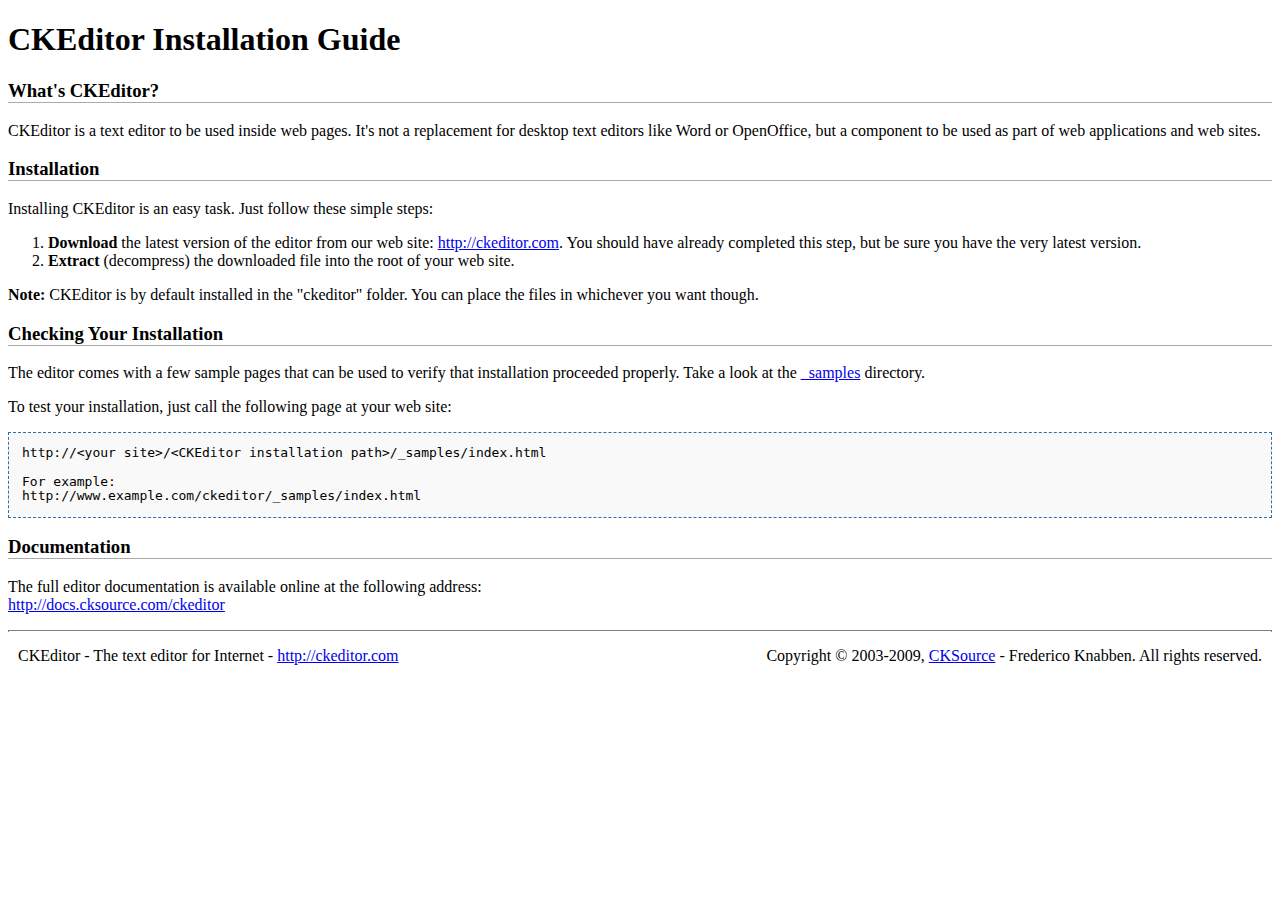
<file: ckeditor/INSTALL.html>
<!DOCTYPE html PUBLIC "-//W3C//DTD XHTML 1.0 Transitional//EN" "http://www.w3.org/TR/xhtml1/DTD/xhtml1-transitional.dtd">
<!--
Copyright (c) 2003-2009, CKSource - Frederico Knabben. All rights reserved.
For licensing, see LICENSE.html or http://ckeditor.com/license
-->
<html xmlns="http://www.w3.org/1999/xhtml">
<head>
	<title>Installation Guide - CKEditor</title>
	<meta http-equiv="content-type" content="text/html; charset=utf-8" />
	<style type="text/css">
		h3
		{
			border-bottom: 1px solid #AAAAAA;
		}
		pre
		{
			background-color: #F9F9F9;
			border: 1px dashed #2F6FAB;
			padding: 1em;
			line-height: 1.1em;
		}
		#footer hr
		{
			margin: 10px 0 15px 0;
			height: 1px;
			border: solid 1px gray;
			border-bottom: none;
		}
		#footer p
		{
			margin: 0 10px 10px 10px;
			float: left;
		}
		#footer #copy
		{
			float: right;
		}
	</style>
</head>
<body>
	<h1>
		CKEditor Installation Guide</h1>
	<h3>
		What&#39;s CKEditor?</h3>
	<p>
		CKEditor is a text editor to be used inside web pages. It&#39;s not a replacement
		for desktop text editors like Word or OpenOffice, but a component to be used as
		part of web applications and web sites.</p>
	<h3>
		Installation</h3>
	<p>
		Installing CKEditor is an easy task. Just follow these simple steps:</p>
	<ol>
		<li><strong>Download</strong> the latest version of the editor from our web site: <a
			href="http://ckeditor.com">http://ckeditor.com</a>. You should have already completed
			this step, but be sure you have the very latest version.</li>
		<li><strong>Extract</strong> (decompress) the downloaded file into the root of your
			web site.</li>
	</ol>
	<p>
		<strong>Note:</strong> CKEditor is by default installed in the &quot;ckeditor&quot;
		folder. You can place the files in whichever you want though.</p>
	<h3>
		Checking Your Installation
	</h3>
	<p>
		The editor comes with a few sample pages that can be used to verify that installation
		proceeded properly. Take a look at the <a href="../../necro/ckeditor/_samples">_samples</a> directory.</p>
	<p>
		To test your installation, just call the following page at your web site:</p>
	<pre>
http://&lt;your site&gt;/&lt;CKEditor installation path&gt;/_samples/index.html

For example:
http://www.example.com/ckeditor/_samples/index.html</pre>
	<h3>
		Documentation</h3>
	<p>
		The full editor documentation is available online at the following address:<br />
		<a href="http://docs.cksource.com/ckeditor">http://docs.cksource.com/ckeditor</a></p>
	<div id="footer">
		<hr />
		<p>
			CKEditor - The text editor for Internet - <a href="http://ckeditor.com/">http://ckeditor.com</a>
		</p>
		<p id="copy">
			Copyright &copy; 2003-2009, <a href="http://cksource.com/">CKSource</a> - Frederico
			Knabben. All rights reserved.
		</p>
	</div>
</body>
</html>
</file>
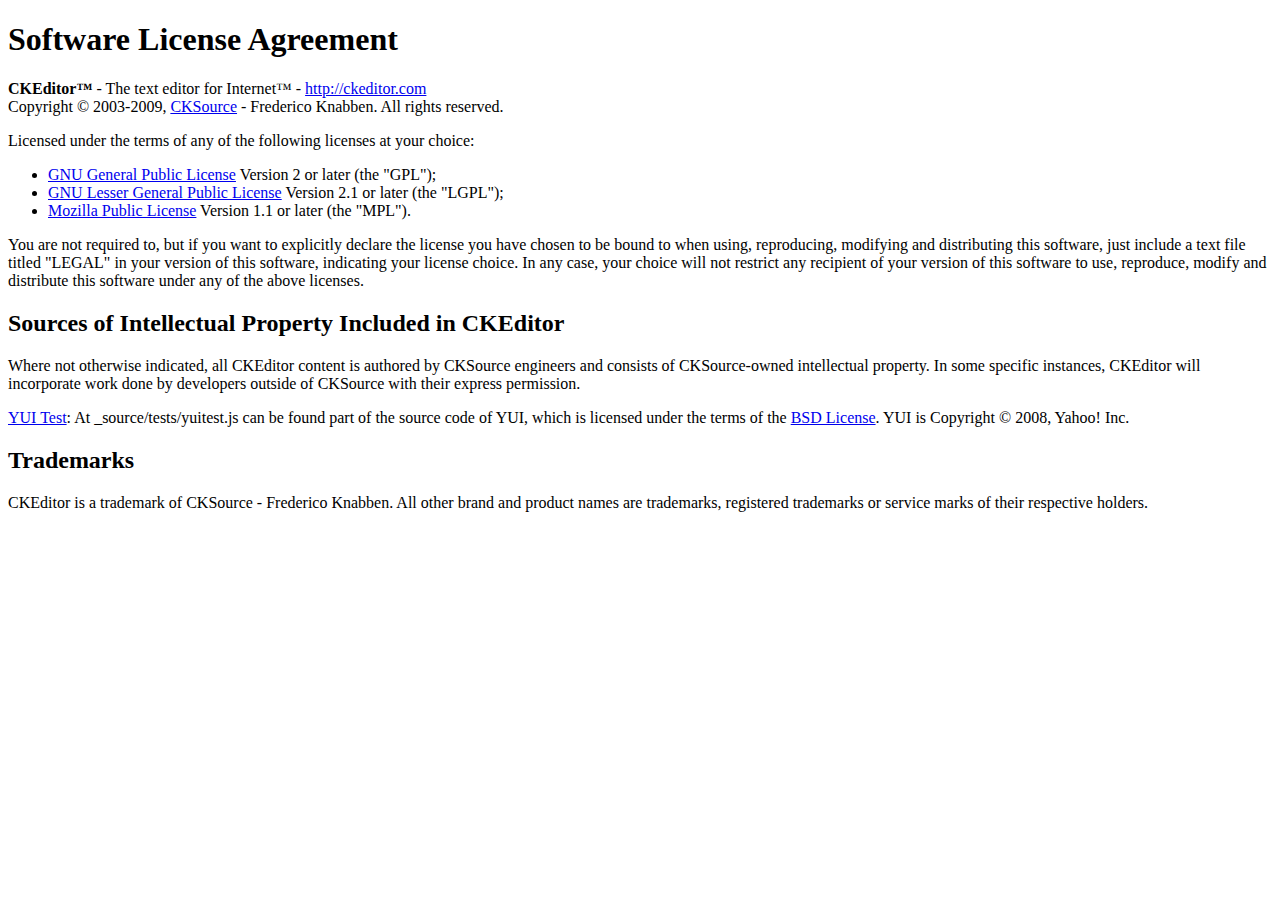
<file: ckeditor/LICENSE.html>
<!DOCTYPE html PUBLIC "-//W3C//DTD XHTML 1.0 Transitional//EN"
	"http://www.w3.org/TR/xhtml1/DTD/xhtml1-transitional.dtd">
<!--
== BEGIN TEXT ONLY VERSION ==

Software License Agreement
==========================

CKEditor - The text editor for Internet - http://ckeditor.com
Copyright (c) 2003-2009, CKSource - Frederico Knabben. All rights reserved.

Licensed under the terms of any of the following licenses at your
choice:

 - GNU General Public License Version 2 or later (the "GPL")
   http://www.gnu.org/licenses/gpl.html
   (See Appendix A)

 - GNU Lesser General Public License Version 2.1 or later (the "LGPL")
   http://www.gnu.org/licenses/lgpl.html
   (See Appendix B)

 - Mozilla Public License Version 1.1 or later (the "MPL")
   http://www.mozilla.org/MPL/MPL-1.1.html
   (See Appendix C)

You are not required to, but if you want to explicitly declare the
license you have chosen to be bound to when using, reproducing,
modifying and distributing this software, just include a text file
titled "legal.txt" in your version of this software, indicating your
license choice. In any case, your choice will not restrict any
recipient of your version of this software to use, reproduce, modify
and distribute this software under any of the above licenses.

Sources of Intellectual Property Included in CKEditor
=====================================================

Where not otherwise indicated, all CKEditor content is authored by
CKSource engineers and consists of CKSource-owned intellectual
property. In some specific instances, CKEditor will incorporate work
done by developers outside of CKSource with their express permission.

YUI Test: At _source/tests/yuitest.js can be found part of the source
code of YUI, which is licensed under the terms of the BSD License
(http://developer.yahoo.com/yui/license.txt). YUI is Copyright (C)
2008, Yahoo! Inc.

Trademarks
==========

CKEditor is a trademark of CKSource - Frederico Knabben. All other brand
and product names are trademarks, registered trademarks or service
marks of their respective holders.

Appendix A: The GPL License
===========================

		    GNU GENERAL PUBLIC LICENSE
		       Version 2, June 1991

 Copyright (C) 1989, 1991 Free Software Foundation, Inc.,
 51 Franklin Street, Fifth Floor, Boston, MA 02110-1301 USA
 Everyone is permitted to copy and distribute verbatim copies
 of this license document, but changing it is not allowed.

			    Preamble

  The licenses for most software are designed to take away your
freedom to share and change it.  By contrast, the GNU General Public
License is intended to guarantee your freedom to share and change free
software-to make sure the software is free for all its users.  This
General Public License applies to most of the Free Software
Foundation's software and to any other program whose authors commit to
using it.  (Some other Free Software Foundation software is covered by
the GNU Lesser General Public License instead.)  You can apply it to
your programs, too.

  When we speak of free software, we are referring to freedom, not
price.  Our General Public Licenses are designed to make sure that you
have the freedom to distribute copies of free software (and charge for
this service if you wish), that you receive source code or can get it
if you want it, that you can change the software or use pieces of it
in new free programs; and that you know you can do these things.

  To protect your rights, we need to make restrictions that forbid
anyone to deny you these rights or to ask you to surrender the rights.
These restrictions translate to certain responsibilities for you if you
distribute copies of the software, or if you modify it.

  For example, if you distribute copies of such a program, whether
gratis or for a fee, you must give the recipients all the rights that
you have.  You must make sure that they, too, receive or can get the
source code.  And you must show them these terms so they know their
rights.

  We protect your rights with two steps: (1) copyright the software, and
(2) offer you this license which gives you legal permission to copy,
distribute and/or modify the software.

  Also, for each author's protection and ours, we want to make certain
that everyone understands that there is no warranty for this free
software.  If the software is modified by someone else and passed on, we
want its recipients to know that what they have is not the original, so
that any problems introduced by others will not reflect on the original
authors' reputations.

  Finally, any free program is threatened constantly by software
patents.  We wish to avoid the danger that redistributors of a free
program will individually obtain patent licenses, in effect making the
program proprietary.  To prevent this, we have made it clear that any
patent must be licensed for everyone's free use or not licensed at all.

  The precise terms and conditions for copying, distribution and
modification follow.

		    GNU GENERAL PUBLIC LICENSE
   TERMS AND CONDITIONS FOR COPYING, DISTRIBUTION AND MODIFICATION

  0. This License applies to any program or other work which contains
a notice placed by the copyright holder saying it may be distributed
under the terms of this General Public License.  The "Program", below,
refers to any such program or work, and a "work based on the Program"
means either the Program or any derivative work under copyright law:
that is to say, a work containing the Program or a portion of it,
either verbatim or with modifications and/or translated into another
language.  (Hereinafter, translation is included without limitation in
the term "modification".)  Each licensee is addressed as "you".

Activities other than copying, distribution and modification are not
covered by this License; they are outside its scope.  The act of
running the Program is not restricted, and the output from the Program
is covered only if its contents constitute a work based on the
Program (independent of having been made by running the Program).
Whether that is true depends on what the Program does.

  1. You may copy and distribute verbatim copies of the Program's
source code as you receive it, in any medium, provided that you
conspicuously and appropriately publish on each copy an appropriate
copyright notice and disclaimer of warranty; keep intact all the
notices that refer to this License and to the absence of any warranty;
and give any other recipients of the Program a copy of this License
along with the Program.

You may charge a fee for the physical act of transferring a copy, and
you may at your option offer warranty protection in exchange for a fee.

  2. You may modify your copy or copies of the Program or any portion
of it, thus forming a work based on the Program, and copy and
distribute such modifications or work under the terms of Section 1
above, provided that you also meet all of these conditions:

    a) You must cause the modified files to carry prominent notices
    stating that you changed the files and the date of any change.

    b) You must cause any work that you distribute or publish, that in
    whole or in part contains or is derived from the Program or any
    part thereof, to be licensed as a whole at no charge to all third
    parties under the terms of this License.

    c) If the modified program normally reads commands interactively
    when run, you must cause it, when started running for such
    interactive use in the most ordinary way, to print or display an
    announcement including an appropriate copyright notice and a
    notice that there is no warranty (or else, saying that you provide
    a warranty) and that users may redistribute the program under
    these conditions, and telling the user how to view a copy of this
    License.  (Exception: if the Program itself is interactive but
    does not normally print such an announcement, your work based on
    the Program is not required to print an announcement.)

These requirements apply to the modified work as a whole.  If
identifiable sections of that work are not derived from the Program,
and can be reasonably considered independent and separate works in
themselves, then this License, and its terms, do not apply to those
sections when you distribute them as separate works.  But when you
distribute the same sections as part of a whole which is a work based
on the Program, the distribution of the whole must be on the terms of
this License, whose permissions for other licensees extend to the
entire whole, and thus to each and every part regardless of who wrote it.

Thus, it is not the intent of this section to claim rights or contest
your rights to work written entirely by you; rather, the intent is to
exercise the right to control the distribution of derivative or
collective works based on the Program.

In addition, mere aggregation of another work not based on the Program
with the Program (or with a work based on the Program) on a volume of
a storage or distribution medium does not bring the other work under
the scope of this License.

  3. You may copy and distribute the Program (or a work based on it,
under Section 2) in object code or executable form under the terms of
Sections 1 and 2 above provided that you also do one of the following:

    a) Accompany it with the complete corresponding machine-readable
    source code, which must be distributed under the terms of Sections
    1 and 2 above on a medium customarily used for software interchange; or,

    b) Accompany it with a written offer, valid for at least three
    years, to give any third party, for a charge no more than your
    cost of physically performing source distribution, a complete
    machine-readable copy of the corresponding source code, to be
    distributed under the terms of Sections 1 and 2 above on a medium
    customarily used for software interchange; or,

    c) Accompany it with the information you received as to the offer
    to distribute corresponding source code.  (This alternative is
    allowed only for noncommercial distribution and only if you
    received the program in object code or executable form with such
    an offer, in accord with Subsection b above.)

The source code for a work means the preferred form of the work for
making modifications to it.  For an executable work, complete source
code means all the source code for all modules it contains, plus any
associated interface definition files, plus the scripts used to
control compilation and installation of the executable.  However, as a
special exception, the source code distributed need not include
anything that is normally distributed (in either source or binary
form) with the major components (compiler, kernel, and so on) of the
operating system on which the executable runs, unless that component
itself accompanies the executable.

If distribution of executable or object code is made by offering
access to copy from a designated place, then offering equivalent
access to copy the source code from the same place counts as
distribution of the source code, even though third parties are not
compelled to copy the source along with the object code.

  4. You may not copy, modify, sublicense, or distribute the Program
except as expressly provided under this License.  Any attempt
otherwise to copy, modify, sublicense or distribute the Program is
void, and will automatically terminate your rights under this License.
However, parties who have received copies, or rights, from you under
this License will not have their licenses terminated so long as such
parties remain in full compliance.

  5. You are not required to accept this License, since you have not
signed it.  However, nothing else grants you permission to modify or
distribute the Program or its derivative works.  These actions are
prohibited by law if you do not accept this License.  Therefore, by
modifying or distributing the Program (or any work based on the
Program), you indicate your acceptance of this License to do so, and
all its terms and conditions for copying, distributing or modifying
the Program or works based on it.

  6. Each time you redistribute the Program (or any work based on the
Program), the recipient automatically receives a license from the
original licensor to copy, distribute or modify the Program subject to
these terms and conditions.  You may not impose any further
restrictions on the recipients' exercise of the rights granted herein.
You are not responsible for enforcing compliance by third parties to
this License.

  7. If, as a consequence of a court judgment or allegation of patent
infringement or for any other reason (not limited to patent issues),
conditions are imposed on you (whether by court order, agreement or
otherwise) that contradict the conditions of this License, they do not
excuse you from the conditions of this License.  If you cannot
distribute so as to satisfy simultaneously your obligations under this
License and any other pertinent obligations, then as a consequence you
may not distribute the Program at all.  For example, if a patent
license would not permit royalty-free redistribution of the Program by
all those who receive copies directly or indirectly through you, then
the only way you could satisfy both it and this License would be to
refrain entirely from distribution of the Program.

If any portion of this section is held invalid or unenforceable under
any particular circumstance, the balance of the section is intended to
apply and the section as a whole is intended to apply in other
circumstances.

It is not the purpose of this section to induce you to infringe any
patents or other property right claims or to contest validity of any
such claims; this section has the sole purpose of protecting the
integrity of the free software distribution system, which is
implemented by public license practices.  Many people have made
generous contributions to the wide range of software distributed
through that system in reliance on consistent application of that
system; it is up to the author/donor to decide if he or she is willing
to distribute software through any other system and a licensee cannot
impose that choice.

This section is intended to make thoroughly clear what is believed to
be a consequence of the rest of this License.

  8. If the distribution and/or use of the Program is restricted in
certain countries either by patents or by copyrighted interfaces, the
original copyright holder who places the Program under this License
may add an explicit geographical distribution limitation excluding
those countries, so that distribution is permitted only in or among
countries not thus excluded.  In such case, this License incorporates
the limitation as if written in the body of this License.

  9. The Free Software Foundation may publish revised and/or new versions
of the General Public License from time to time.  Such new versions will
be similar in spirit to the present version, but may differ in detail to
address new problems or concerns.

Each version is given a distinguishing version number.  If the Program
specifies a version number of this License which applies to it and "any
later version", you have the option of following the terms and conditions
either of that version or of any later version published by the Free
Software Foundation.  If the Program does not specify a version number of
this License, you may choose any version ever published by the Free Software
Foundation.

  10. If you wish to incorporate parts of the Program into other free
programs whose distribution conditions are different, write to the author
to ask for permission.  For software which is copyrighted by the Free
Software Foundation, write to the Free Software Foundation; we sometimes
make exceptions for this.  Our decision will be guided by the two goals
of preserving the free status of all derivatives of our free software and
of promoting the sharing and reuse of software generally.

			    NO WARRANTY

  11. BECAUSE THE PROGRAM IS LICENSED FREE OF CHARGE, THERE IS NO WARRANTY
FOR THE PROGRAM, TO THE EXTENT PERMITTED BY APPLICABLE LAW.  EXCEPT WHEN
OTHERWISE STATED IN WRITING THE COPYRIGHT HOLDERS AND/OR OTHER PARTIES
PROVIDE THE PROGRAM "AS IS" WITHOUT WARRANTY OF ANY KIND, EITHER EXPRESSED
OR IMPLIED, INCLUDING, BUT NOT LIMITED TO, THE IMPLIED WARRANTIES OF
MERCHANTABILITY AND FITNESS FOR A PARTICULAR PURPOSE.  THE ENTIRE RISK AS
TO THE QUALITY AND PERFORMANCE OF THE PROGRAM IS WITH YOU.  SHOULD THE
PROGRAM PROVE DEFECTIVE, YOU ASSUME THE COST OF ALL NECESSARY SERVICING,
REPAIR OR CORRECTION.

  12. IN NO EVENT UNLESS REQUIRED BY APPLICABLE LAW OR AGREED TO IN WRITING
WILL ANY COPYRIGHT HOLDER, OR ANY OTHER PARTY WHO MAY MODIFY AND/OR
REDISTRIBUTE THE PROGRAM AS PERMITTED ABOVE, BE LIABLE TO YOU FOR DAMAGES,
INCLUDING ANY GENERAL, SPECIAL, INCIDENTAL OR CONSEQUENTIAL DAMAGES ARISING
OUT OF THE USE OR INABILITY TO USE THE PROGRAM (INCLUDING BUT NOT LIMITED
TO LOSS OF DATA OR DATA BEING RENDERED INACCURATE OR LOSSES SUSTAINED BY
YOU OR THIRD PARTIES OR A FAILURE OF THE PROGRAM TO OPERATE WITH ANY OTHER
PROGRAMS), EVEN IF SUCH HOLDER OR OTHER PARTY HAS BEEN ADVISED OF THE
POSSIBILITY OF SUCH DAMAGES.

		     END OF TERMS AND CONDITIONS


Appendix B: The LGPL License
============================

		  GNU LESSER GENERAL PUBLIC LICENSE
		       Version 2.1, February 1999

 Copyright (C) 1991, 1999 Free Software Foundation, Inc.
     59 Temple Place, Suite 330, Boston, MA  02111-1307  USA
 Everyone is permitted to copy and distribute verbatim copies
 of this license document, but changing it is not allowed.

[This is the first released version of the Lesser GPL.  It also counts
 as the successor of the GNU Library Public License, version 2, hence
 the version number 2.1.]

			    Preamble

  The licenses for most software are designed to take away your
freedom to share and change it.  By contrast, the GNU General Public
Licenses are intended to guarantee your freedom to share and change
free software-to make sure the software is free for all its users.

  This license, the Lesser General Public License, applies to some
specially designated software packages-typically libraries-of the
Free Software Foundation and other authors who decide to use it.  You
can use it too, but we suggest you first think carefully about whether
this license or the ordinary General Public License is the better
strategy to use in any particular case, based on the explanations below.

  When we speak of free software, we are referring to freedom of use,
not price.  Our General Public Licenses are designed to make sure that
you have the freedom to distribute copies of free software (and charge
for this service if you wish); that you receive source code or can get
it if you want it; that you can change the software and use pieces of
it in new free programs; and that you are informed that you can do
these things.

  To protect your rights, we need to make restrictions that forbid
distributors to deny you these rights or to ask you to surrender these
rights.  These restrictions translate to certain responsibilities for
you if you distribute copies of the library or if you modify it.

  For example, if you distribute copies of the library, whether gratis
or for a fee, you must give the recipients all the rights that we gave
you.  You must make sure that they, too, receive or can get the source
code.  If you link other code with the library, you must provide
complete object files to the recipients, so that they can relink them
with the library after making changes to the library and recompiling
it.  And you must show them these terms so they know their rights.

  We protect your rights with a two-step method: (1) we copyright the
library, and (2) we offer you this license, which gives you legal
permission to copy, distribute and/or modify the library.

  To protect each distributor, we want to make it very clear that
there is no warranty for the free library.  Also, if the library is
modified by someone else and passed on, the recipients should know
that what they have is not the original version, so that the original
author's reputation will not be affected by problems that might be
introduced by others.

  Finally, software patents pose a constant threat to the existence of
any free program.  We wish to make sure that a company cannot
effectively restrict the users of a free program by obtaining a
restrictive license from a patent holder.  Therefore, we insist that
any patent license obtained for a version of the library must be
consistent with the full freedom of use specified in this license.

  Most GNU software, including some libraries, is covered by the
ordinary GNU General Public License.  This license, the GNU Lesser
General Public License, applies to certain designated libraries, and
is quite different from the ordinary General Public License.  We use
this license for certain libraries in order to permit linking those
libraries into non-free programs.

  When a program is linked with a library, whether statically or using
a shared library, the combination of the two is legally speaking a
combined work, a derivative of the original library.  The ordinary
General Public License therefore permits such linking only if the
entire combination fits its criteria of freedom.  The Lesser General
Public License permits more lax criteria for linking other code with
the library.

  We call this license the "Lesser" General Public License because it
does Less to protect the user's freedom than the ordinary General
Public License.  It also provides other free software developers Less
of an advantage over competing non-free programs.  These disadvantages
are the reason we use the ordinary General Public License for many
libraries.  However, the Lesser license provides advantages in certain
special circumstances.

  For example, on rare occasions, there may be a special need to
encourage the widest possible use of a certain library, so that it becomes
a de-facto standard.  To achieve this, non-free programs must be
allowed to use the library.  A more frequent case is that a free
library does the same job as widely used non-free libraries.  In this
case, there is little to gain by limiting the free library to free
software only, so we use the Lesser General Public License.

  In other cases, permission to use a particular library in non-free
programs enables a greater number of people to use a large body of
free software.  For example, permission to use the GNU C Library in
non-free programs enables many more people to use the whole GNU
operating system, as well as its variant, the GNU/Linux operating
system.

  Although the Lesser General Public License is Less protective of the
users' freedom, it does ensure that the user of a program that is
linked with the Library has the freedom and the wherewithal to run
that program using a modified version of the Library.

  The precise terms and conditions for copying, distribution and
modification follow.  Pay close attention to the difference between a
"work based on the library" and a "work that uses the library".  The
former contains code derived from the library, whereas the latter must
be combined with the library in order to run.

		  GNU LESSER GENERAL PUBLIC LICENSE
   TERMS AND CONDITIONS FOR COPYING, DISTRIBUTION AND MODIFICATION

  0. This License Agreement applies to any software library or other
program which contains a notice placed by the copyright holder or
other authorized party saying it may be distributed under the terms of
this Lesser General Public License (also called "this License").
Each licensee is addressed as "you".

  A "library" means a collection of software functions and/or data
prepared so as to be conveniently linked with application programs
(which use some of those functions and data) to form executables.

  The "Library", below, refers to any such software library or work
which has been distributed under these terms.  A "work based on the
Library" means either the Library or any derivative work under
copyright law: that is to say, a work containing the Library or a
portion of it, either verbatim or with modifications and/or translated
straightforwardly into another language.  (Hereinafter, translation is
included without limitation in the term "modification".)

  "Source code" for a work means the preferred form of the work for
making modifications to it.  For a library, complete source code means
all the source code for all modules it contains, plus any associated
interface definition files, plus the scripts used to control compilation
and installation of the library.

  Activities other than copying, distribution and modification are not
covered by this License; they are outside its scope.  The act of
running a program using the Library is not restricted, and output from
such a program is covered only if its contents constitute a work based
on the Library (independent of the use of the Library in a tool for
writing it).  Whether that is true depends on what the Library does
and what the program that uses the Library does.

  1. You may copy and distribute verbatim copies of the Library's
complete source code as you receive it, in any medium, provided that
you conspicuously and appropriately publish on each copy an
appropriate copyright notice and disclaimer of warranty; keep intact
all the notices that refer to this License and to the absence of any
warranty; and distribute a copy of this License along with the
Library.

  You may charge a fee for the physical act of transferring a copy,
and you may at your option offer warranty protection in exchange for a
fee.

  2. You may modify your copy or copies of the Library or any portion
of it, thus forming a work based on the Library, and copy and
distribute such modifications or work under the terms of Section 1
above, provided that you also meet all of these conditions:

    a) The modified work must itself be a software library.

    b) You must cause the files modified to carry prominent notices
    stating that you changed the files and the date of any change.

    c) You must cause the whole of the work to be licensed at no
    charge to all third parties under the terms of this License.

    d) If a facility in the modified Library refers to a function or a
    table of data to be supplied by an application program that uses
    the facility, other than as an argument passed when the facility
    is invoked, then you must make a good faith effort to ensure that,
    in the event an application does not supply such function or
    table, the facility still operates, and performs whatever part of
    its purpose remains meaningful.

    (For example, a function in a library to compute square roots has
    a purpose that is entirely well-defined independent of the
    application.  Therefore, Subsection 2d requires that any
    application-supplied function or table used by this function must
    be optional: if the application does not supply it, the square
    root function must still compute square roots.)

These requirements apply to the modified work as a whole.  If
identifiable sections of that work are not derived from the Library,
and can be reasonably considered independent and separate works in
themselves, then this License, and its terms, do not apply to those
sections when you distribute them as separate works.  But when you
distribute the same sections as part of a whole which is a work based
on the Library, the distribution of the whole must be on the terms of
this License, whose permissions for other licensees extend to the
entire whole, and thus to each and every part regardless of who wrote
it.

Thus, it is not the intent of this section to claim rights or contest
your rights to work written entirely by you; rather, the intent is to
exercise the right to control the distribution of derivative or
collective works based on the Library.

In addition, mere aggregation of another work not based on the Library
with the Library (or with a work based on the Library) on a volume of
a storage or distribution medium does not bring the other work under
the scope of this License.

  3. You may opt to apply the terms of the ordinary GNU General Public
License instead of this License to a given copy of the Library.  To do
this, you must alter all the notices that refer to this License, so
that they refer to the ordinary GNU General Public License, version 2,
instead of to this License.  (If a newer version than version 2 of the
ordinary GNU General Public License has appeared, then you can specify
that version instead if you wish.)  Do not make any other change in
these notices.

  Once this change is made in a given copy, it is irreversible for
that copy, so the ordinary GNU General Public License applies to all
subsequent copies and derivative works made from that copy.

  This option is useful when you wish to copy part of the code of
the Library into a program that is not a library.

  4. You may copy and distribute the Library (or a portion or
derivative of it, under Section 2) in object code or executable form
under the terms of Sections 1 and 2 above provided that you accompany
it with the complete corresponding machine-readable source code, which
must be distributed under the terms of Sections 1 and 2 above on a
medium customarily used for software interchange.

  If distribution of object code is made by offering access to copy
from a designated place, then offering equivalent access to copy the
source code from the same place satisfies the requirement to
distribute the source code, even though third parties are not
compelled to copy the source along with the object code.

  5. A program that contains no derivative of any portion of the
Library, but is designed to work with the Library by being compiled or
linked with it, is called a "work that uses the Library".  Such a
work, in isolation, is not a derivative work of the Library, and
therefore falls outside the scope of this License.

  However, linking a "work that uses the Library" with the Library
creates an executable that is a derivative of the Library (because it
contains portions of the Library), rather than a "work that uses the
library".  The executable is therefore covered by this License.
Section 6 states terms for distribution of such executables.

  When a "work that uses the Library" uses material from a header file
that is part of the Library, the object code for the work may be a
derivative work of the Library even though the source code is not.
Whether this is true is especially significant if the work can be
linked without the Library, or if the work is itself a library.  The
threshold for this to be true is not precisely defined by law.

  If such an object file uses only numerical parameters, data
structure layouts and accessors, and small macros and small inline
functions (ten lines or less in length), then the use of the object
file is unrestricted, regardless of whether it is legally a derivative
work.  (Executables containing this object code plus portions of the
Library will still fall under Section 6.)

  Otherwise, if the work is a derivative of the Library, you may
distribute the object code for the work under the terms of Section 6.
Any executables containing that work also fall under Section 6,
whether or not they are linked directly with the Library itself.

  6. As an exception to the Sections above, you may also combine or
link a "work that uses the Library" with the Library to produce a
work containing portions of the Library, and distribute that work
under terms of your choice, provided that the terms permit
modification of the work for the customer's own use and reverse
engineering for debugging such modifications.

  You must give prominent notice with each copy of the work that the
Library is used in it and that the Library and its use are covered by
this License.  You must supply a copy of this License.  If the work
during execution displays copyright notices, you must include the
copyright notice for the Library among them, as well as a reference
directing the user to the copy of this License.  Also, you must do one
of these things:

    a) Accompany the work with the complete corresponding
    machine-readable source code for the Library including whatever
    changes were used in the work (which must be distributed under
    Sections 1 and 2 above); and, if the work is an executable linked
    with the Library, with the complete machine-readable "work that
    uses the Library", as object code and/or source code, so that the
    user can modify the Library and then relink to produce a modified
    executable containing the modified Library.  (It is understood
    that the user who changes the contents of definitions files in the
    Library will not necessarily be able to recompile the application
    to use the modified definitions.)

    b) Use a suitable shared library mechanism for linking with the
    Library.  A suitable mechanism is one that (1) uses at run time a
    copy of the library already present on the user's computer system,
    rather than copying library functions into the executable, and (2)
    will operate properly with a modified version of the library, if
    the user installs one, as long as the modified version is
    interface-compatible with the version that the work was made with.

    c) Accompany the work with a written offer, valid for at
    least three years, to give the same user the materials
    specified in Subsection 6a, above, for a charge no more
    than the cost of performing this distribution.

    d) If distribution of the work is made by offering access to copy
    from a designated place, offer equivalent access to copy the above
    specified materials from the same place.

    e) Verify that the user has already received a copy of these
    materials or that you have already sent this user a copy.

  For an executable, the required form of the "work that uses the
Library" must include any data and utility programs needed for
reproducing the executable from it.  However, as a special exception,
the materials to be distributed need not include anything that is
normally distributed (in either source or binary form) with the major
components (compiler, kernel, and so on) of the operating system on
which the executable runs, unless that component itself accompanies
the executable.

  It may happen that this requirement contradicts the license
restrictions of other proprietary libraries that do not normally
accompany the operating system.  Such a contradiction means you cannot
use both them and the Library together in an executable that you
distribute.

  7. You may place library facilities that are a work based on the
Library side-by-side in a single library together with other library
facilities not covered by this License, and distribute such a combined
library, provided that the separate distribution of the work based on
the Library and of the other library facilities is otherwise
permitted, and provided that you do these two things:

    a) Accompany the combined library with a copy of the same work
    based on the Library, uncombined with any other library
    facilities.  This must be distributed under the terms of the
    Sections above.

    b) Give prominent notice with the combined library of the fact
    that part of it is a work based on the Library, and explaining
    where to find the accompanying uncombined form of the same work.

  8. You may not copy, modify, sublicense, link with, or distribute
the Library except as expressly provided under this License.  Any
attempt otherwise to copy, modify, sublicense, link with, or
distribute the Library is void, and will automatically terminate your
rights under this License.  However, parties who have received copies,
or rights, from you under this License will not have their licenses
terminated so long as such parties remain in full compliance.

  9. You are not required to accept this License, since you have not
signed it.  However, nothing else grants you permission to modify or
distribute the Library or its derivative works.  These actions are
prohibited by law if you do not accept this License.  Therefore, by
modifying or distributing the Library (or any work based on the
Library), you indicate your acceptance of this License to do so, and
all its terms and conditions for copying, distributing or modifying
the Library or works based on it.

  10. Each time you redistribute the Library (or any work based on the
Library), the recipient automatically receives a license from the
original licensor to copy, distribute, link with or modify the Library
subject to these terms and conditions.  You may not impose any further
restrictions on the recipients' exercise of the rights granted herein.
You are not responsible for enforcing compliance by third parties with
this License.

  11. If, as a consequence of a court judgment or allegation of patent
infringement or for any other reason (not limited to patent issues),
conditions are imposed on you (whether by court order, agreement or
otherwise) that contradict the conditions of this License, they do not
excuse you from the conditions of this License.  If you cannot
distribute so as to satisfy simultaneously your obligations under this
License and any other pertinent obligations, then as a consequence you
may not distribute the Library at all.  For example, if a patent
license would not permit royalty-free redistribution of the Library by
all those who receive copies directly or indirectly through you, then
the only way you could satisfy both it and this License would be to
refrain entirely from distribution of the Library.

If any portion of this section is held invalid or unenforceable under any
particular circumstance, the balance of the section is intended to apply,
and the section as a whole is intended to apply in other circumstances.

It is not the purpose of this section to induce you to infringe any
patents or other property right claims or to contest validity of any
such claims; this section has the sole purpose of protecting the
integrity of the free software distribution system which is
implemented by public license practices.  Many people have made
generous contributions to the wide range of software distributed
through that system in reliance on consistent application of that
system; it is up to the author/donor to decide if he or she is willing
to distribute software through any other system and a licensee cannot
impose that choice.

This section is intended to make thoroughly clear what is believed to
be a consequence of the rest of this License.

  12. If the distribution and/or use of the Library is restricted in
certain countries either by patents or by copyrighted interfaces, the
original copyright holder who places the Library under this License may add
an explicit geographical distribution limitation excluding those countries,
so that distribution is permitted only in or among countries not thus
excluded.  In such case, this License incorporates the limitation as if
written in the body of this License.

  13. The Free Software Foundation may publish revised and/or new
versions of the Lesser General Public License from time to time.
Such new versions will be similar in spirit to the present version,
but may differ in detail to address new problems or concerns.

Each version is given a distinguishing version number.  If the Library
specifies a version number of this License which applies to it and
"any later version", you have the option of following the terms and
conditions either of that version or of any later version published by
the Free Software Foundation.  If the Library does not specify a
license version number, you may choose any version ever published by
the Free Software Foundation.

  14. If you wish to incorporate parts of the Library into other free
programs whose distribution conditions are incompatible with these,
write to the author to ask for permission.  For software which is
copyrighted by the Free Software Foundation, write to the Free
Software Foundation; we sometimes make exceptions for this.  Our
decision will be guided by the two goals of preserving the free status
of all derivatives of our free software and of promoting the sharing
and reuse of software generally.

			    NO WARRANTY

  15. BECAUSE THE LIBRARY IS LICENSED FREE OF CHARGE, THERE IS NO
WARRANTY FOR THE LIBRARY, TO THE EXTENT PERMITTED BY APPLICABLE LAW.
EXCEPT WHEN OTHERWISE STATED IN WRITING THE COPYRIGHT HOLDERS AND/OR
OTHER PARTIES PROVIDE THE LIBRARY "AS IS" WITHOUT WARRANTY OF ANY
KIND, EITHER EXPRESSED OR IMPLIED, INCLUDING, BUT NOT LIMITED TO, THE
IMPLIED WARRANTIES OF MERCHANTABILITY AND FITNESS FOR A PARTICULAR
PURPOSE.  THE ENTIRE RISK AS TO THE QUALITY AND PERFORMANCE OF THE
LIBRARY IS WITH YOU.  SHOULD THE LIBRARY PROVE DEFECTIVE, YOU ASSUME
THE COST OF ALL NECESSARY SERVICING, REPAIR OR CORRECTION.

  16. IN NO EVENT UNLESS REQUIRED BY APPLICABLE LAW OR AGREED TO IN
WRITING WILL ANY COPYRIGHT HOLDER, OR ANY OTHER PARTY WHO MAY MODIFY
AND/OR REDISTRIBUTE THE LIBRARY AS PERMITTED ABOVE, BE LIABLE TO YOU
FOR DAMAGES, INCLUDING ANY GENERAL, SPECIAL, INCIDENTAL OR
CONSEQUENTIAL DAMAGES ARISING OUT OF THE USE OR INABILITY TO USE THE
LIBRARY (INCLUDING BUT NOT LIMITED TO LOSS OF DATA OR DATA BEING
RENDERED INACCURATE OR LOSSES SUSTAINED BY YOU OR THIRD PARTIES OR A
FAILURE OF THE LIBRARY TO OPERATE WITH ANY OTHER SOFTWARE), EVEN IF
SUCH HOLDER OR OTHER PARTY HAS BEEN ADVISED OF THE POSSIBILITY OF SUCH
DAMAGES.

		     END OF TERMS AND CONDITIONS


Appendix C: The MPL License
===========================

                          MOZILLA PUBLIC LICENSE
                                Version 1.1

                              ===============

1. Definitions.

     1.0.1. "Commercial Use" means distribution or otherwise making the
     Covered Code available to a third party.

     1.1. "Contributor" means each entity that creates or contributes to
     the creation of Modifications.

     1.2. "Contributor Version" means the combination of the Original
     Code, prior Modifications used by a Contributor, and the Modifications
     made by that particular Contributor.

     1.3. "Covered Code" means the Original Code or Modifications or the
     combination of the Original Code and Modifications, in each case
     including portions thereof.

     1.4. "Electronic Distribution Mechanism" means a mechanism generally
     accepted in the software development community for the electronic
     transfer of data.

     1.5. "Executable" means Covered Code in any form other than Source
     Code.

     1.6. "Initial Developer" means the individual or entity identified
     as the Initial Developer in the Source Code notice required by Exhibit
     A.

     1.7. "Larger Work" means a work which combines Covered Code or
     portions thereof with code not governed by the terms of this License.

     1.8. "License" means this document.

     1.8.1. "Licensable" means having the right to grant, to the maximum
     extent possible, whether at the time of the initial grant or
     subsequently acquired, any and all of the rights conveyed herein.

     1.9. "Modifications" means any addition to or deletion from the
     substance or structure of either the Original Code or any previous
     Modifications. When Covered Code is released as a series of files, a
     Modification is:
          A. Any addition to or deletion from the contents of a file
          containing Original Code or previous Modifications.

          B. Any new file that contains any part of the Original Code or
          previous Modifications.

     1.10. "Original Code" means Source Code of computer software code
     which is described in the Source Code notice required by Exhibit A as
     Original Code, and which, at the time of its release under this
     License is not already Covered Code governed by this License.

     1.10.1. "Patent Claims" means any patent claim(s), now owned or
     hereafter acquired, including without limitation,  method, process,
     and apparatus claims, in any patent Licensable by grantor.

     1.11. "Source Code" means the preferred form of the Covered Code for
     making modifications to it, including all modules it contains, plus
     any associated interface definition files, scripts used to control
     compilation and installation of an Executable, or source code
     differential comparisons against either the Original Code or another
     well known, available Covered Code of the Contributor's choice. The
     Source Code can be in a compressed or archival form, provided the
     appropriate decompression or de-archiving software is widely available
     for no charge.

     1.12. "You" (or "Your")  means an individual or a legal entity
     exercising rights under, and complying with all of the terms of, this
     License or a future version of this License issued under Section 6.1.
     For legal entities, "You" includes any entity which controls, is
     controlled by, or is under common control with You. For purposes of
     this definition, "control" means (a) the power, direct or indirect,
     to cause the direction or management of such entity, whether by
     contract or otherwise, or (b) ownership of more than fifty percent
     (50%) of the outstanding shares or beneficial ownership of such
     entity.

2. Source Code License.

     2.1. The Initial Developer Grant.
     The Initial Developer hereby grants You a world-wide, royalty-free,
     non-exclusive license, subject to third party intellectual property
     claims:
          (a)  under intellectual property rights (other than patent or
          trademark) Licensable by Initial Developer to use, reproduce,
          modify, display, perform, sublicense and distribute the Original
          Code (or portions thereof) with or without Modifications, and/or
          as part of a Larger Work; and

          (b) under Patents Claims infringed by the making, using or
          selling of Original Code, to make, have made, use, practice,
          sell, and offer for sale, and/or otherwise dispose of the
          Original Code (or portions thereof).

          (c) the licenses granted in this Section 2.1(a) and (b) are
          effective on the date Initial Developer first distributes
          Original Code under the terms of this License.

          (d) Notwithstanding Section 2.1(b) above, no patent license is
          granted: 1) for code that You delete from the Original Code; 2)
          separate from the Original Code;  or 3) for infringements caused
          by: i) the modification of the Original Code or ii) the
          combination of the Original Code with other software or devices.

     2.2. Contributor Grant.
     Subject to third party intellectual property claims, each Contributor
     hereby grants You a world-wide, royalty-free, non-exclusive license

          (a)  under intellectual property rights (other than patent or
          trademark) Licensable by Contributor, to use, reproduce, modify,
          display, perform, sublicense and distribute the Modifications
          created by such Contributor (or portions thereof) either on an
          unmodified basis, with other Modifications, as Covered Code
          and/or as part of a Larger Work; and

          (b) under Patent Claims infringed by the making, using, or
          selling of  Modifications made by that Contributor either alone
          and/or in combination with its Contributor Version (or portions
          of such combination), to make, use, sell, offer for sale, have
          made, and/or otherwise dispose of: 1) Modifications made by that
          Contributor (or portions thereof); and 2) the combination of
          Modifications made by that Contributor with its Contributor
          Version (or portions of such combination).

          (c) the licenses granted in Sections 2.2(a) and 2.2(b) are
          effective on the date Contributor first makes Commercial Use of
          the Covered Code.

          (d)    Notwithstanding Section 2.2(b) above, no patent license is
          granted: 1) for any code that Contributor has deleted from the
          Contributor Version; 2)  separate from the Contributor Version;
          3)  for infringements caused by: i) third party modifications of
          Contributor Version or ii)  the combination of Modifications made
          by that Contributor with other software  (except as part of the
          Contributor Version) or other devices; or 4) under Patent Claims
          infringed by Covered Code in the absence of Modifications made by
          that Contributor.

3. Distribution Obligations.

     3.1. Application of License.
     The Modifications which You create or to which You contribute are
     governed by the terms of this License, including without limitation
     Section 2.2. The Source Code version of Covered Code may be
     distributed only under the terms of this License or a future version
     of this License released under Section 6.1, and You must include a
     copy of this License with every copy of the Source Code You
     distribute. You may not offer or impose any terms on any Source Code
     version that alters or restricts the applicable version of this
     License or the recipients' rights hereunder. However, You may include
     an additional document offering the additional rights described in
     Section 3.5.

     3.2. Availability of Source Code.
     Any Modification which You create or to which You contribute must be
     made available in Source Code form under the terms of this License
     either on the same media as an Executable version or via an accepted
     Electronic Distribution Mechanism to anyone to whom you made an
     Executable version available; and if made available via Electronic
     Distribution Mechanism, must remain available for at least twelve (12)
     months after the date it initially became available, or at least six
     (6) months after a subsequent version of that particular Modification
     has been made available to such recipients. You are responsible for
     ensuring that the Source Code version remains available even if the
     Electronic Distribution Mechanism is maintained by a third party.

     3.3. Description of Modifications.
     You must cause all Covered Code to which You contribute to contain a
     file documenting the changes You made to create that Covered Code and
     the date of any change. You must include a prominent statement that
     the Modification is derived, directly or indirectly, from Original
     Code provided by the Initial Developer and including the name of the
     Initial Developer in (a) the Source Code, and (b) in any notice in an
     Executable version or related documentation in which You describe the
     origin or ownership of the Covered Code.

     3.4. Intellectual Property Matters
          (a) Third Party Claims.
          If Contributor has knowledge that a license under a third party's
          intellectual property rights is required to exercise the rights
          granted by such Contributor under Sections 2.1 or 2.2,
          Contributor must include a text file with the Source Code
          distribution titled "LEGAL" which describes the claim and the
          party making the claim in sufficient detail that a recipient will
          know whom to contact. If Contributor obtains such knowledge after
          the Modification is made available as described in Section 3.2,
          Contributor shall promptly modify the LEGAL file in all copies
          Contributor makes available thereafter and shall take other steps
          (such as notifying appropriate mailing lists or newsgroups)
          reasonably calculated to inform those who received the Covered
          Code that new knowledge has been obtained.

          (b) Contributor APIs.
          If Contributor's Modifications include an application programming
          interface and Contributor has knowledge of patent licenses which
          are reasonably necessary to implement that API, Contributor must
          also include this information in the LEGAL file.

               (c)    Representations.
          Contributor represents that, except as disclosed pursuant to
          Section 3.4(a) above, Contributor believes that Contributor's
          Modifications are Contributor's original creation(s) and/or
          Contributor has sufficient rights to grant the rights conveyed by
          this License.

     3.5. Required Notices.
     You must duplicate the notice in Exhibit A in each file of the Source
     Code.  If it is not possible to put such notice in a particular Source
     Code file due to its structure, then You must include such notice in a
     location (such as a relevant directory) where a user would be likely
     to look for such a notice.  If You created one or more Modification(s)
     You may add your name as a Contributor to the notice described in
     Exhibit A.  You must also duplicate this License in any documentation
     for the Source Code where You describe recipients' rights or ownership
     rights relating to Covered Code.  You may choose to offer, and to
     charge a fee for, warranty, support, indemnity or liability
     obligations to one or more recipients of Covered Code. However, You
     may do so only on Your own behalf, and not on behalf of the Initial
     Developer or any Contributor. You must make it absolutely clear than
     any such warranty, support, indemnity or liability obligation is
     offered by You alone, and You hereby agree to indemnify the Initial
     Developer and every Contributor for any liability incurred by the
     Initial Developer or such Contributor as a result of warranty,
     support, indemnity or liability terms You offer.

     3.6. Distribution of Executable Versions.
     You may distribute Covered Code in Executable form only if the
     requirements of Section 3.1-3.5 have been met for that Covered Code,
     and if You include a notice stating that the Source Code version of
     the Covered Code is available under the terms of this License,
     including a description of how and where You have fulfilled the
     obligations of Section 3.2. The notice must be conspicuously included
     in any notice in an Executable version, related documentation or
     collateral in which You describe recipients' rights relating to the
     Covered Code. You may distribute the Executable version of Covered
     Code or ownership rights under a license of Your choice, which may
     contain terms different from this License, provided that You are in
     compliance with the terms of this License and that the license for the
     Executable version does not attempt to limit or alter the recipient's
     rights in the Source Code version from the rights set forth in this
     License. If You distribute the Executable version under a different
     license You must make it absolutely clear that any terms which differ
     from this License are offered by You alone, not by the Initial
     Developer or any Contributor. You hereby agree to indemnify the
     Initial Developer and every Contributor for any liability incurred by
     the Initial Developer or such Contributor as a result of any such
     terms You offer.

     3.7. Larger Works.
     You may create a Larger Work by combining Covered Code with other code
     not governed by the terms of this License and distribute the Larger
     Work as a single product. In such a case, You must make sure the
     requirements of this License are fulfilled for the Covered Code.

4. Inability to Comply Due to Statute or Regulation.

     If it is impossible for You to comply with any of the terms of this
     License with respect to some or all of the Covered Code due to
     statute, judicial order, or regulation then You must: (a) comply with
     the terms of this License to the maximum extent possible; and (b)
     describe the limitations and the code they affect. Such description
     must be included in the LEGAL file described in Section 3.4 and must
     be included with all distributions of the Source Code. Except to the
     extent prohibited by statute or regulation, such description must be
     sufficiently detailed for a recipient of ordinary skill to be able to
     understand it.

5. Application of this License.

     This License applies to code to which the Initial Developer has
     attached the notice in Exhibit A and to related Covered Code.

6. Versions of the License.

     6.1. New Versions.
     Netscape Communications Corporation ("Netscape") may publish revised
     and/or new versions of the License from time to time. Each version
     will be given a distinguishing version number.

     6.2. Effect of New Versions.
     Once Covered Code has been published under a particular version of the
     License, You may always continue to use it under the terms of that
     version. You may also choose to use such Covered Code under the terms
     of any subsequent version of the License published by Netscape. No one
     other than Netscape has the right to modify the terms applicable to
     Covered Code created under this License.

     6.3. Derivative Works.
     If You create or use a modified version of this License (which you may
     only do in order to apply it to code which is not already Covered Code
     governed by this License), You must (a) rename Your license so that
     the phrases "Mozilla", "MOZILLAPL", "MOZPL", "Netscape",
     "MPL", "NPL" or any confusingly similar phrase do not appear in your
     license (except to note that your license differs from this License)
     and (b) otherwise make it clear that Your version of the license
     contains terms which differ from the Mozilla Public License and
     Netscape Public License. (Filling in the name of the Initial
     Developer, Original Code or Contributor in the notice described in
     Exhibit A shall not of themselves be deemed to be modifications of
     this License.)

7. DISCLAIMER OF WARRANTY.

     COVERED CODE IS PROVIDED UNDER THIS LICENSE ON AN "AS IS" BASIS,
     WITHOUT WARRANTY OF ANY KIND, EITHER EXPRESSED OR IMPLIED, INCLUDING,
     WITHOUT LIMITATION, WARRANTIES THAT THE COVERED CODE IS FREE OF
     DEFECTS, MERCHANTABLE, FIT FOR A PARTICULAR PURPOSE OR NON-INFRINGING.
     THE ENTIRE RISK AS TO THE QUALITY AND PERFORMANCE OF THE COVERED CODE
     IS WITH YOU. SHOULD ANY COVERED CODE PROVE DEFECTIVE IN ANY RESPECT,
     YOU (NOT THE INITIAL DEVELOPER OR ANY OTHER CONTRIBUTOR) ASSUME THE
     COST OF ANY NECESSARY SERVICING, REPAIR OR CORRECTION. THIS DISCLAIMER
     OF WARRANTY CONSTITUTES AN ESSENTIAL PART OF THIS LICENSE. NO USE OF
     ANY COVERED CODE IS AUTHORIZED HEREUNDER EXCEPT UNDER THIS DISCLAIMER.

8. TERMINATION.

     8.1.  This License and the rights granted hereunder will terminate
     automatically if You fail to comply with terms herein and fail to cure
     such breach within 30 days of becoming aware of the breach. All
     sublicenses to the Covered Code which are properly granted shall
     survive any termination of this License. Provisions which, by their
     nature, must remain in effect beyond the termination of this License
     shall survive.

     8.2.  If You initiate litigation by asserting a patent infringement
     claim (excluding declatory judgment actions) against Initial Developer
     or a Contributor (the Initial Developer or Contributor against whom
     You file such action is referred to as "Participant")  alleging that:

     (a)  such Participant's Contributor Version directly or indirectly
     infringes any patent, then any and all rights granted by such
     Participant to You under Sections 2.1 and/or 2.2 of this License
     shall, upon 60 days notice from Participant terminate prospectively,
     unless if within 60 days after receipt of notice You either: (i)
     agree in writing to pay Participant a mutually agreeable reasonable
     royalty for Your past and future use of Modifications made by such
     Participant, or (ii) withdraw Your litigation claim with respect to
     the Contributor Version against such Participant.  If within 60 days
     of notice, a reasonable royalty and payment arrangement are not
     mutually agreed upon in writing by the parties or the litigation claim
     is not withdrawn, the rights granted by Participant to You under
     Sections 2.1 and/or 2.2 automatically terminate at the expiration of
     the 60 day notice period specified above.

     (b)  any software, hardware, or device, other than such Participant's
     Contributor Version, directly or indirectly infringes any patent, then
     any rights granted to You by such Participant under Sections 2.1(b)
     and 2.2(b) are revoked effective as of the date You first made, used,
     sold, distributed, or had made, Modifications made by that
     Participant.

     8.3.  If You assert a patent infringement claim against Participant
     alleging that such Participant's Contributor Version directly or
     indirectly infringes any patent where such claim is resolved (such as
     by license or settlement) prior to the initiation of patent
     infringement litigation, then the reasonable value of the licenses
     granted by such Participant under Sections 2.1 or 2.2 shall be taken
     into account in determining the amount or value of any payment or
     license.

     8.4.  In the event of termination under Sections 8.1 or 8.2 above,
     all end user license agreements (excluding distributors and resellers)
     which have been validly granted by You or any distributor hereunder
     prior to termination shall survive termination.

9. LIMITATION OF LIABILITY.

     UNDER NO CIRCUMSTANCES AND UNDER NO LEGAL THEORY, WHETHER TORT
     (INCLUDING NEGLIGENCE), CONTRACT, OR OTHERWISE, SHALL YOU, THE INITIAL
     DEVELOPER, ANY OTHER CONTRIBUTOR, OR ANY DISTRIBUTOR OF COVERED CODE,
     OR ANY SUPPLIER OF ANY OF SUCH PARTIES, BE LIABLE TO ANY PERSON FOR
     ANY INDIRECT, SPECIAL, INCIDENTAL, OR CONSEQUENTIAL DAMAGES OF ANY
     CHARACTER INCLUDING, WITHOUT LIMITATION, DAMAGES FOR LOSS OF GOODWILL,
     WORK STOPPAGE, COMPUTER FAILURE OR MALFUNCTION, OR ANY AND ALL OTHER
     COMMERCIAL DAMAGES OR LOSSES, EVEN IF SUCH PARTY SHALL HAVE BEEN
     INFORMED OF THE POSSIBILITY OF SUCH DAMAGES. THIS LIMITATION OF
     LIABILITY SHALL NOT APPLY TO LIABILITY FOR DEATH OR PERSONAL INJURY
     RESULTING FROM SUCH PARTY'S NEGLIGENCE TO THE EXTENT APPLICABLE LAW
     PROHIBITS SUCH LIMITATION. SOME JURISDICTIONS DO NOT ALLOW THE
     EXCLUSION OR LIMITATION OF INCIDENTAL OR CONSEQUENTIAL DAMAGES, SO
     THIS EXCLUSION AND LIMITATION MAY NOT APPLY TO YOU.

10. U.S. GOVERNMENT END USERS.

     The Covered Code is a "commercial item," as that term is defined in
     48 C.F.R. 2.101 (Oct. 1995), consisting of "commercial computer
     software" and "commercial computer software documentation," as such
     terms are used in 48 C.F.R. 12.212 (Sept. 1995). Consistent with 48
     C.F.R. 12.212 and 48 C.F.R. 227.7202-1 through 227.7202-4 (June 1995),
     all U.S. Government End Users acquire Covered Code with only those
     rights set forth herein.

11. MISCELLANEOUS.

     This License represents the complete agreement concerning subject
     matter hereof. If any provision of this License is held to be
     unenforceable, such provision shall be reformed only to the extent
     necessary to make it enforceable. This License shall be governed by
     California law provisions (except to the extent applicable law, if
     any, provides otherwise), excluding its conflict-of-law provisions.
     With respect to disputes in which at least one party is a citizen of,
     or an entity chartered or registered to do business in the United
     States of America, any litigation relating to this License shall be
     subject to the jurisdiction of the Federal Courts of the Northern
     District of California, with venue lying in Santa Clara County,
     California, with the losing party responsible for costs, including
     without limitation, court costs and reasonable attorneys' fees and
     expenses. The application of the United Nations Convention on
     Contracts for the International Sale of Goods is expressly excluded.
     Any law or regulation which provides that the language of a contract
     shall be construed against the drafter shall not apply to this
     License.

12. RESPONSIBILITY FOR CLAIMS.

     As between Initial Developer and the Contributors, each party is
     responsible for claims and damages arising, directly or indirectly,
     out of its utilization of rights under this License and You agree to
     work with Initial Developer and Contributors to distribute such
     responsibility on an equitable basis. Nothing herein is intended or
     shall be deemed to constitute any admission of liability.

13. MULTIPLE-LICENSED CODE.

     Initial Developer may designate portions of the Covered Code as
     "Multiple-Licensed".  "Multiple-Licensed" means that the Initial
     Developer permits you to utilize portions of the Covered Code under
     Your choice of the NPL or the alternative licenses, if any, specified
     by the Initial Developer in the file described in Exhibit A.

EXHIBIT A -Mozilla Public License.

     ``The contents of this file are subject to the Mozilla Public License
     Version 1.1 (the "License"); you may not use this file except in
     compliance with the License. You may obtain a copy of the License at
     http://www.mozilla.org/MPL/

     Software distributed under the License is distributed on an "AS IS"
     basis, WITHOUT WARRANTY OF ANY KIND, either express or implied. See the
     License for the specific language governing rights and limitations
     under the License.

     The Original Code is ______________________________________.

     The Initial Developer of the Original Code is ________________________.
     Portions created by ______________________ are Copyright (C) ______
     _______________________. All Rights Reserved.

     Contributor(s): ______________________________________.

     Alternatively, the contents of this file may be used under the terms
     of the _____ license (the  "[___] License"), in which case the
     provisions of [______] License are applicable instead of those
     above.  If you wish to allow use of your version of this file only
     under the terms of the [____] License and not to allow others to use
     your version of this file under the MPL, indicate your decision by
     deleting  the provisions above and replace  them with the notice and
     other provisions required by the [___] License.  If you do not delete
     the provisions above, a recipient may use your version of this file
     under either the MPL or the [___] License."

     [NOTE: The text of this Exhibit A may differ slightly from the text of
     the notices in the Source Code files of the Original Code. You should
     use the text of this Exhibit A rather than the text found in the
     Original Code Source Code for Your Modifications.]

== END TEXT ONLY VERSION ==
-->
<html xmlns="http://www.w3.org/1999/xhtml">
<head>
	<title>License - CKEditor</title>
</head>
<body>
	<h1>
		Software License Agreement
	</h1>
	<p>
		<strong>CKEditor&trade;</strong> - The text editor for Internet&trade; - <a href="http://ckeditor.com">
			http://ckeditor.com</a><br />
		Copyright &copy; 2003-2009, <a href="http://cksource.com/">CKSource</a> - Frederico Knabben. All rights reserved.
	</p>
	<p>
		Licensed under the terms of any of the following licenses at your choice:
	</p>
	<ul>
		<li><a href="http://www.gnu.org/licenses/gpl.html">GNU General Public License</a> Version
			2 or later (the "GPL");</li>
		<li><a href="http://www.gnu.org/licenses/lgpl.html">GNU Lesser General Public License</a>
			Version 2.1 or later (the "LGPL");</li>
		<li><a href="http://www.mozilla.org/MPL/MPL-1.1.html">Mozilla Public License</a> Version
			1.1 or later (the "MPL").</li>
	</ul>
	<p>
		You are not required to, but if you want to explicitly declare the license you have
		chosen to be bound to when using, reproducing, modifying and distributing this software,
		just include a text file titled "LEGAL" in your version of this software, indicating
		your license choice. In any case, your choice will not restrict any recipient of
		your version of this software to use, reproduce, modify and distribute this software
		under any of the above licenses.
	</p>
	<h2>
		Sources of Intellectual Property Included in CKEditor
	</h2>
	<p>
		Where not otherwise indicated, all CKEditor content is authored by CKSource engineers
		and consists of CKSource-owned intellectual property. In some specific instances,
		CKEditor will incorporate work done by developers outside of CKSource with their
		express permission.
	</p>
	<p>
		<a href="http://developer.yahoo.com/yui/yuitest/">YUI Test</a>: At _source/tests/yuitest.js
		can be found part of the source code of YUI, which is licensed under the terms of
		the <a href="http://developer.yahoo.com/yui/license.txt">BSD License</a>. YUI is
		Copyright &copy; 2008, Yahoo! Inc.
	</p>
	<h2>
		Trademarks
	</h2>
	<p>
		CKEditor is a trademark of CKSource - Frederico Knabben. All other brand and product
		names are trademarks, registered trademarks or service marks of their respective
		holders.
	</p>
</body>
</html>
</file>
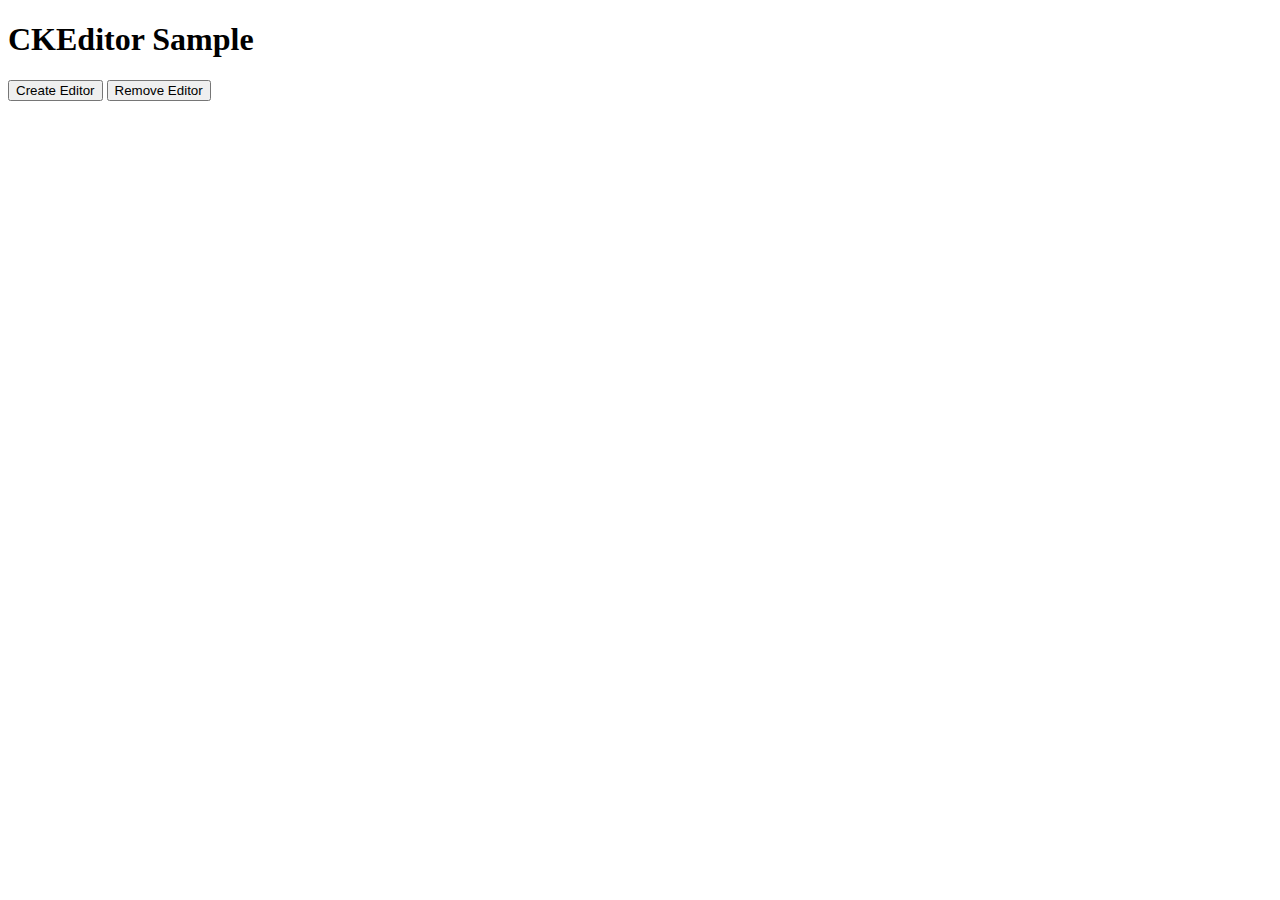
<file: ckeditor/_samples/ajax.html>
<!DOCTYPE html PUBLIC "-//W3C//DTD XHTML 1.0 Transitional//EN" "http://www.w3.org/TR/xhtml1/DTD/xhtml1-transitional.dtd">
<!--
Copyright (c) 2003-2009, CKSource - Frederico Knabben. All rights reserved.
For licensing, see LICENSE.html or http://ckeditor.com/license
-->
<html xmlns="http://www.w3.org/1999/xhtml">
<head>
	<title>Sample - CKEditor</title>
	<meta content="text/html; charset=utf-8" http-equiv="content-type"/>
	<script type="text/javascript" src="../ckeditor.js"></script>
	<script src="sample.js" type="text/javascript"></script>
	<link href="sample.css" rel="stylesheet" type="text/css"/>
	<script id="headscript" type="text/javascript">
	//<![CDATA[

var editor;

function createEditor()
{
	if ( editor )
		return;

	var html = document.getElementById( 'editorcontents' ).innerHTML;

	// Create a new editor inside the <div id="editor">
	editor = CKEDITOR.appendTo( 'editor' );
	editor.setData( html );

	// This sample may break here if the ckeditor_basic.js is used. In such case, the following code should be used instead:
	/*
	if ( editor.setData )
		editor.setData( html );
	else
		CKEDITOR.on( 'loaded', function()
			{
				editor.setData( html );
			});
	*/
}

function removeEditor()
{
	if ( !editor )
		return;

	// Retrieve the editor contents. In an Ajax application, this data would be
	// sent to the server or used in any other way.
	document.getElementById( 'editorcontents' ).innerHTML = editor.getData();
	document.getElementById( 'contents' ).style.display = '';

	// Destroy the editor.
	editor.destroy();
	editor = null;
}

	//]]>
	</script>
</head>
<body>
	<h1>
		CKEditor Sample
	</h1>
	<!-- This <div> holds alert messages to be display in the sample page. -->
	<div id="alerts">
		<noscript>
			<p>
				<strong>CKEditor requires JavaScript to run</strong>. In a browser with no JavaScript
				support, like yours, you should still see the contents (HTML data) and you should
				be able to edit it normally, without a rich editor interface.
			</p>
		</noscript>
	</div>
	<!-- This <fieldset> holds the HTML that you will usually find in your
	     pages. -->
	<p>
			<input onclick="createEditor();" type="button" value="Create Editor"/>
			<input onclick="removeEditor();" type="button" value="Remove Editor"/>
		</p>
		<div id="editor">
		</div>
		<div id="contents" style="display: none">
			<p>Edited Contents:</p>
			<div id="editorcontents"/>
		</div>
	<div id="footer">
		<hr/>
		<p>
			CKEditor - The text editor for Internet - <a href="http://ckeditor.com/" shape="rect">http://ckeditor.com</a>
		</p>
		<p id="copy">
			Copyright © 2003-2009, <a href="http://cksource.com/" shape="rect">CKSource</a> - Frederico Knabben. All rights reserved.
		</p>
	</div>
</body>
</html>
</file>
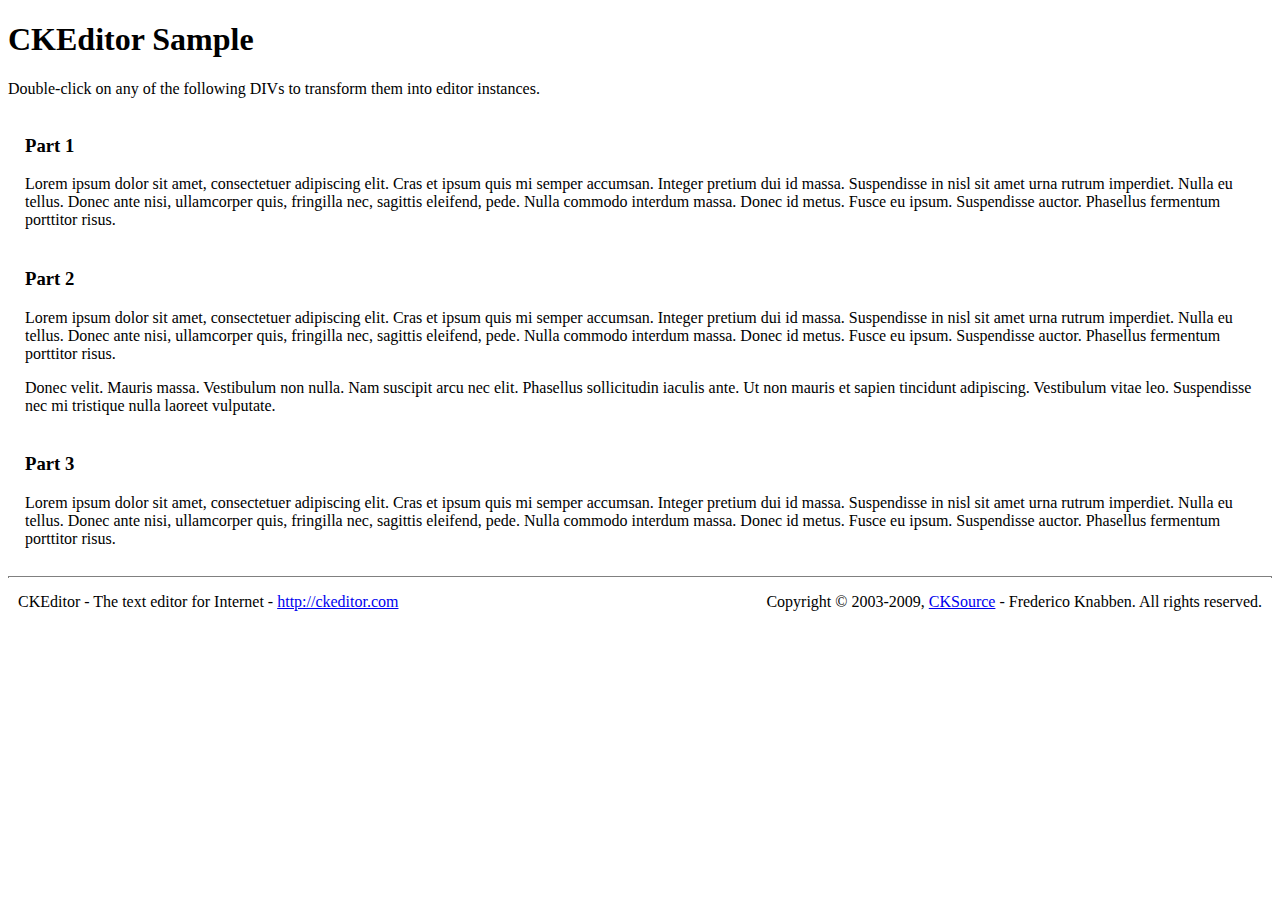
<file: ckeditor/_samples/divreplace.html>
<!DOCTYPE html PUBLIC "-//W3C//DTD XHTML 1.0 Transitional//EN" "http://www.w3.org/TR/xhtml1/DTD/xhtml1-transitional.dtd">
<!--
Copyright (c) 2003-2009, CKSource - Frederico Knabben. All rights reserved.
For licensing, see LICENSE.html or http://ckeditor.com/license
-->
<html xmlns="http://www.w3.org/1999/xhtml">
<head>
	<title>Sample - CKEditor</title>
	<meta content="text/html; charset=utf-8" http-equiv="content-type"/>
	<script type="text/javascript" src="../ckeditor.js"></script>
	<script src="sample.js" type="text/javascript"></script>
	<link href="sample.css" rel="stylesheet" type="text/css"/>
	<style id="styles" type="text/css">

		div.editable
		{
			border: solid 2px Transparent;
			padding-left: 15px;
			padding-right: 15px;
		}

		div.editable:hover
		{
			border-color: black;
		}

	</style>
	<script id="headscript" type="text/javascript">
	//<![CDATA[

// Uncomment the following code to test the "Timeout Loading Method".
// CKEDITOR.loadFullCoreTimeout = 5;

window.onload = function()
{
	// Listen to the double click event.
	if ( window.addEventListener )
		document.body.addEventListener( 'dblclick', onDoubleClick, false );
	else if ( window.attachEvent )
		document.body.attachEvent( 'ondblclick', onDoubleClick );

};

function onDoubleClick( ev )
{
	// Get the element which fired the event. This is not necessarily the
	// element to which the event has been attached.
	var element = ev.target || ev.srcElement;

	// Find out the div that holds this element.
	element = element.parentNode;

	if ( element.nodeName.toLowerCase() == 'div'
		 && ( element.className.indexOf( 'editable' ) != -1 ) )
		replaceDiv( element );
}

var editor;

function replaceDiv( div )
{
	if ( editor )
		editor.destroy();

	editor = CKEDITOR.replace( div );
}

	//]]>
	</script>
</head>
<body>
	<h1>
		CKEditor Sample
	</h1>
	<!-- This <div> holds alert messages to be display in the sample page. -->
	<div id="alerts">
		<noscript>
			<p>
				<strong>CKEditor requires JavaScript to run</strong>. In a browser with no JavaScript
				support, like yours, you should still see the contents (HTML data) and you should
				be able to edit it normally, without a rich editor interface.
			</p>
		</noscript>
	</div>
	<!-- This <fieldset> holds the HTML that you will usually find in your
	     pages. -->
	<p>
			Double-click on any of the following DIVs to transform them into editor instances.</p>
		<div class="editable">
			<h3>
				Part 1</h3>
			<p>
				Lorem ipsum dolor sit amet, consectetuer adipiscing elit. Cras et ipsum quis mi
				semper accumsan. Integer pretium dui id massa. Suspendisse in nisl sit amet urna
				rutrum imperdiet. Nulla eu tellus. Donec ante nisi, ullamcorper quis, fringilla
				nec, sagittis eleifend, pede. Nulla commodo interdum massa. Donec id metus. Fusce
				eu ipsum. Suspendisse auctor. Phasellus fermentum porttitor risus.
			</p>
		</div>
		<div class="editable">
			<h3>
				Part 2</h3>
			<p>
				Lorem ipsum dolor sit amet, consectetuer adipiscing elit. Cras et ipsum quis mi
				semper accumsan. Integer pretium dui id massa. Suspendisse in nisl sit amet urna
				rutrum imperdiet. Nulla eu tellus. Donec ante nisi, ullamcorper quis, fringilla
				nec, sagittis eleifend, pede. Nulla commodo interdum massa. Donec id metus. Fusce
				eu ipsum. Suspendisse auctor. Phasellus fermentum porttitor risus.
			</p>
			<p>
				Donec velit. Mauris massa. Vestibulum non nulla. Nam suscipit arcu nec elit. Phasellus
				sollicitudin iaculis ante. Ut non mauris et sapien tincidunt adipiscing. Vestibulum
				vitae leo. Suspendisse nec mi tristique nulla laoreet vulputate.
			</p>
		</div>
		<div class="editable">
			<h3>
				Part 3</h3>
			<p>
				Lorem ipsum dolor sit amet, consectetuer adipiscing elit. Cras et ipsum quis mi
				semper accumsan. Integer pretium dui id massa. Suspendisse in nisl sit amet urna
				rutrum imperdiet. Nulla eu tellus. Donec ante nisi, ullamcorper quis, fringilla
				nec, sagittis eleifend, pede. Nulla commodo interdum massa. Donec id metus. Fusce
				eu ipsum. Suspendisse auctor. Phasellus fermentum porttitor risus.
			</p>
		</div>
	<div id="footer">
		<hr/>
		<p>
			CKEditor - The text editor for Internet - <a href="http://ckeditor.com/" shape="rect">http://ckeditor.com</a>
		</p>
		<p id="copy">
			Copyright © 2003-2009, <a href="http://cksource.com/" shape="rect">CKSource</a> - Frederico Knabben. All rights reserved.
		</p>
	</div>
</body>
</html>
</file>
<file: ckeditor/_samples/sample.css>
/*
Copyright (c) 2003-2009, CKSource - Frederico Knabben. All rights reserved.
For licensing, see LICENSE.html or http://ckeditor.com/license
*/

fieldset
{
	margin: 0;
	padding: 10px;
}

form
{
	margin: 0;
	padding: 0;
}

pre
{
	background-color: #F7F7F7;
	border: 1px solid #D7D7D7;
	overflow: auto;
	margin: 0;
	padding: 0.25em;
}

#alerts
{
	color: Red;
}

#footer hr
{
	margin: 10px 0 15px 0;
	height: 1px;
	border: solid 1px gray;
	border-bottom: none;
}

#footer p
{
	margin: 0 10px 10px 10px;
	float: left;
}

#footer #copy
{
	float: right;
}

#outputSample
{
	width: 100%;
	table-layout: fixed;
}

#outputSample thead th
{
	color: #dddddd;
	background-color: #999999;
	padding: 4px;
	white-space: nowrap;
}

#outputSample tbody th
{
	vertical-align: top;
	text-align: left;
}

#outputSample pre
{
	margin: 0;
	padding: 0;
	white-space: pre; /* CSS2 */
	white-space: -moz-pre-wrap; /* Mozilla*/
	white-space: -o-pre-wrap; /* Opera 7 */
	white-space: pre-wrap; /* CSS 2.1 */
	white-space: pre-line; /* CSS 3 (and 2.1 as well, actually) */
	word-wrap: break-word; /* IE */
}
</file>
